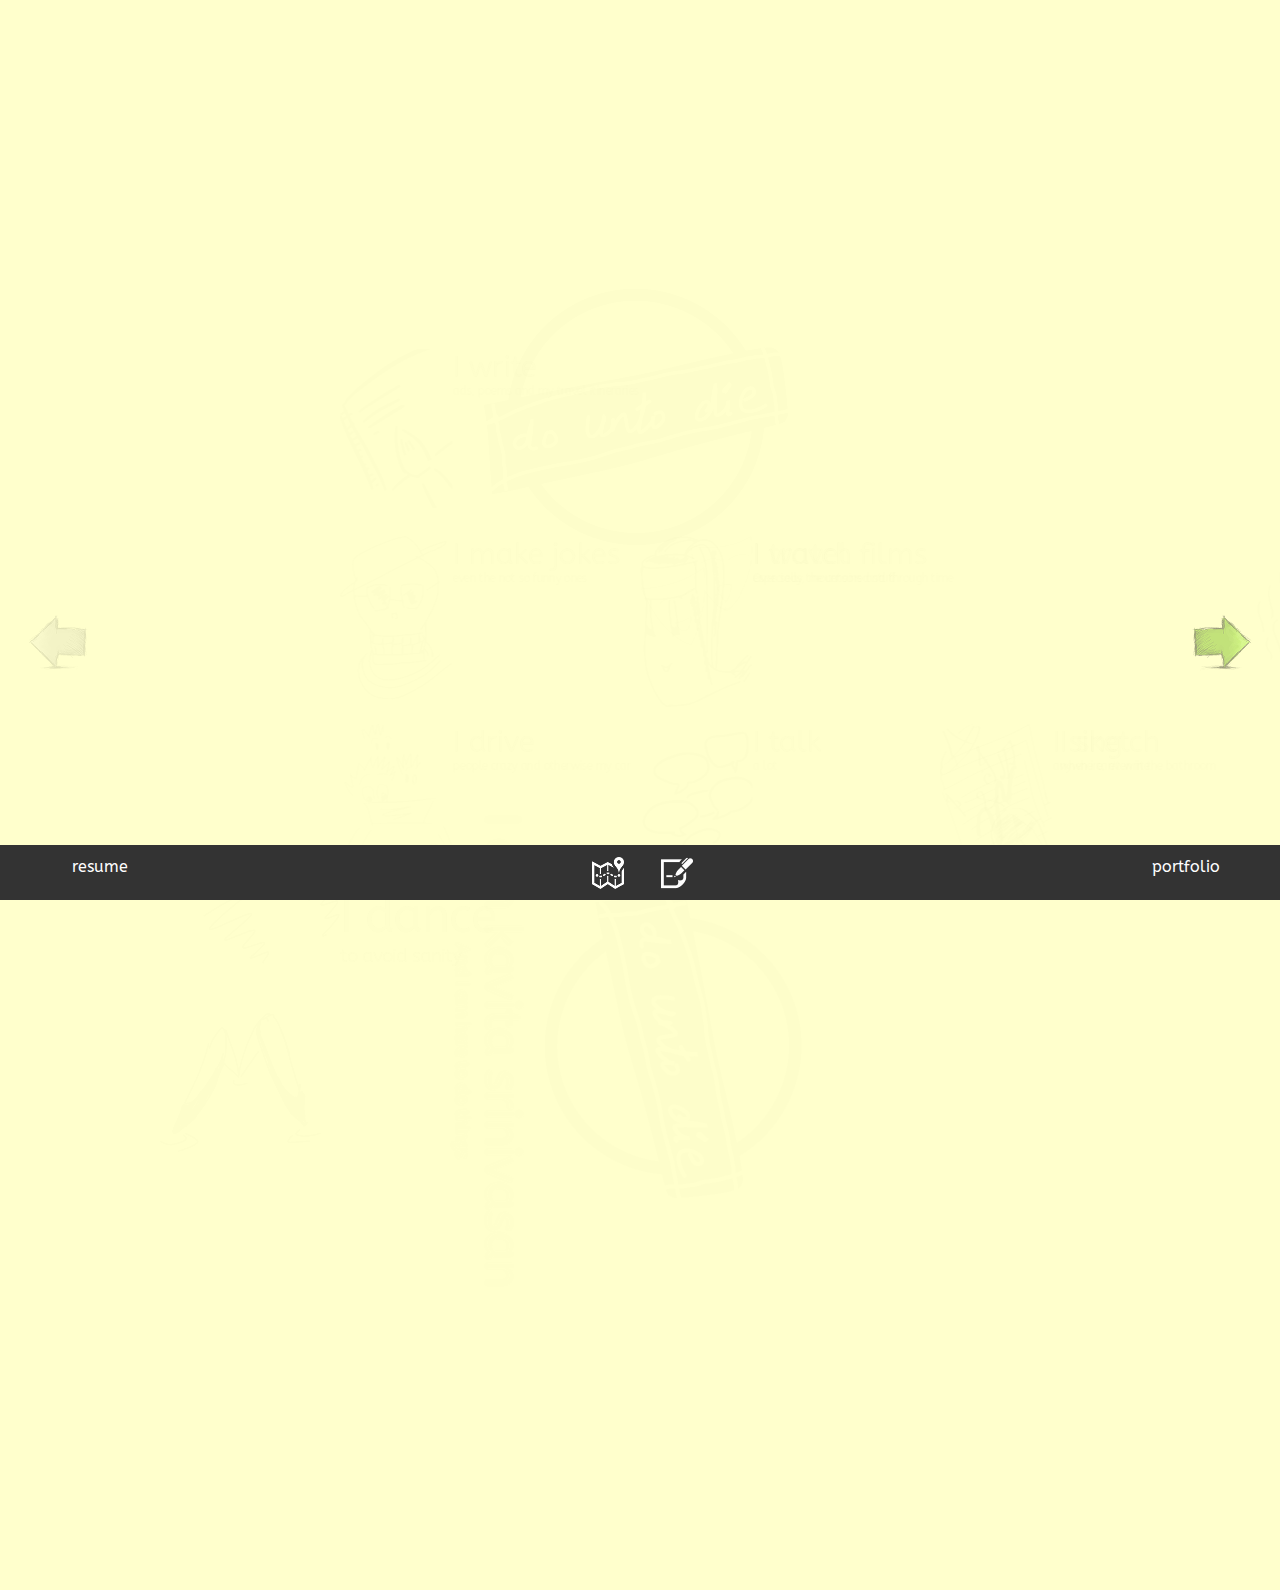
<file: index.html>
<!DOCTYPE html>
<html lang="en">
<head>
<meta charset="utf-8" />
<title>kavita srinivasan</title>

<meta name="description" content="Resume of kavita srinivasan">
<meta name="author" content="kavita srinivasan @pichigh" />
<meta name="viewport" content="width=device-width, maximum-scale=1.0, initial-scale=1.0, user-scalable=yes" />
<meta http-equiv="X-UA-Compatible" content="IE=edge,chrome=1" />

<link href="css/simple.css" rel="stylesheet" type="text/css" />
<link href='http://fonts.googleapis.com/css?family=ABeeZee' rel='stylesheet' type='text/css'>
<link href='css/basic-animations.css' rel='stylesheet' type='text/css'>
<link rel="prerender" href="http://pitchedhigh.com/portfolio/">
<link rel="prefetch" href="http://pitchedhigh.com/portfolio/">

<style>
body {
	font-family:'ABeeZee'; 
}
div.content {
	margin-top: 1em;
}
h1 {
	font-family:'ABeeZee'; 
	margin-bottom:0px; padding-bottom: 0px;
	line-height: 100%;
}


span.subheading { font-size: 12pt; font-family:'ABeeZee'; padding-left:4em; position: relative; top: -1.8em;}</style>
<script type="text/javascript">
 (function(i,s,o,g,r,a,m){i['GoogleAnalyticsObject']=r;i[r]=i[r]||function(){
 (i[r].q=i[r].q||[]).push(arguments)},i[r].l=1*new Date();a=s.createElement(o),
 m=s.getElementsByTagName(o)[0];a.async=1;a.src=g;m.parentNode.insertBefore(a,m)
 })(window,document,'script','//www.google-analytics.com/analytics.js','ga');

 ga('create', 'UA-45076610-1', 'pitchedhigh.com');
 ga('send', 'pageview');
</script>

<script type="text/javascript" src="http://ajax.googleapis.com/ajax/libs/jquery/1.7.1/jquery.min.js"></script>
<script type="text/javascript" src="js/jmpress.js"></script>
<script type="text/javascript" src="js/jmpress.allplugins.js"></script>
</head>
<body>

<div id="simple" class="normal-mode">

<div id="home" class="step init-css" data-prev="home">
	<div class="content" style="text-align:center">
		<img src="images/do-unto.png"/>
		<div>
		<!--Because I'm here to do things.-->
		</div>
	</div>
</div>

<div id="first" class="step" data-x="480" data-y="300" data-z="-600">
	<div class="content">
		<img src="images/i-travel.png" style="float: left;"/>
		<div>
		I travel
		<div style="font-size: 14pt">Over seas, mountains and through time</div>
		</div>
	</div>
</div>

<div class="step" data-x="0" data-y="0" data-z="-600">
	<div class="content">
		<img src="images/i-write.png" style="float: left;"/>
		<div>
		I write 
		<div style="font-size: 14pt">ads, poems and my travel itineraries</div>
		</div>
	</div>
</div>

<div class="step" data-x="960" data-y="600"  data-z="-600">
	<div class="content">
		<img src="images/i-sing.png" style="float: left;"/>
		<div>
		I sing 
		<div style="font-size: 14pt">anywhere, even in the bathroom</div>
		</div>
	</div>
</div>

<div class="step" data-x="1440" data-y="300" data-z="-600">
	<div class="content">
		<img src="images/i-cook.png" style="float: left;"/>
		<div>
		I cook 
		<div style="font-size: 14pt">to meditate and survive</div>
		</div>
	</div>
</div>

<div class="step" data-x="960" data-y="600" data-z="-600">
	<div class="content">
		<img src="images/i-sketch.png" style="float: left;"/>
		<div>
		I sketch
		<div style="font-size: 14pt">when i can't write</div>
		</div>
	</div>
</div>

<div class="step" data-x="480" data-y="600" data-z="-600">
	<div class="content">
		<img src="images/i-talk.png" style="float: left;"/>
		<div>
		I talk 
		<div style="font-size: 14pt">a lot</div>
		</div>
	</div>
</div>

<div class="step" data-x="480" data-y="300" data-z="-600">
	<div class="content">
		<img src="images/i-watch.png" style="float: left;"/>
		<div>
		I watch films
		<div style="font-size: 14pt">especially the censored stuff</div>
		</div>
	</div>
</div>

<div class="step" data-x="0" data-y="300" data-z="-600">
	<div class="content">
		<img src="images/i-joke.png" style="float: left;"/>
		<div>
		I make jokes
		<div style="font-size: 14pt">even the not so funny ones</div>
		</div>
	</div>
</div>

<div class="step" data-x="0" data-y="600" data-z="-600">
	<div class="content">
		<img src="images/i-drive.png" style="float: left;"/>
		<div>
		I drive
		<div style="font-size: 14pt">people crazy and otherwise my car</div>
		</div>
	</div>
</div>

<div class="step" data-x="0" data-y="600" data-z="0">
	<div class="content">
		<img src="images/i-dance.png" style="float: left;"/>
		<div>
		I dance
		<div style="font-size: 14pt">to avoid sanity</div>
		</div>
	</div>
</div>

<div class="step" data-x="0" data-y="600" data-z="0" data-rotate="90" id="last" data-next="last" data-prev="home">
	<div class="content" style="text-align: center">
		<img src="images/do-unto.png"/>		
		<div>
		I am 
		<span data-jmpress="fade after 1s step">kavita srinivasan</span>
		<div data-jmpress="fade after 2s step" style="font-size:14pt">And I am here to do things</div>
		</div>
	</div>
</div>

</div>

<span id="arrows">
	<img src="images/arrow-right.png" class="arrow-right" />
	<img src="images/arrow-right.png" class="arrow-left" />
</span>

<div class="hint">
	<div style="position: absolute; left: 0%; min-width: 10%; clear: left;"><a href="/resume/Resume.pdf">resume</a></div>
	<div style="text-align: right; clear: none; left: 48%; left: calc(50% - 32px - 12pt); position: absolute; vertical-align: middle">
	<a href="http://gktoursandtravels.wordpress.com/" style="padding-right: 24pt"><img src="images/travels.png"/></a>
	<a href="https://pitchedhigh.wordpress.com/"><img src="images/writings.png" /></a>
	</div>
	<div style="position: absolute; text-align: left; right: 0; clear: right; min-width: 10%"><a href="/portfolio">portfolio</a></div>
</div>

<script type="text/javascript">
$(function() {
var ua = navigator.userAgent.toLowerCase();
if(ua.search(/(android.*chrome)/) !== -1) {
	$(".step").css("min-width", 0).css("padding","0px");
	var w = Math.min($(window).width(), 320);
	$(".step").each(function(i) {
		$(this).attr("data-x",i*w);
		$(this).attr("data-y",0);
		$(this).attr("data-z",0);
	});
}

$('#simple').jmpress("route", ".basic");
$('#simple').jmpress("route", ".anilib");
$('#simple').jmpress("route", ["#last", "#home"]);
$('#simple').jmpress("route", ["#last", "#last"], true);
$('#simple').jmpress("route", ["#home", "#home"]);
$('#simple').jmpress("route", ["#home", "#first"], true);
$('#simple').jmpress();
$("a").attr("target", "_blank");

$(".arrow-right").click(function(e) {e.stopPropagation(); $("#simple").jmpress("next"); });
$(".arrow-left").click(function(e) {e.stopPropagation(); $("#simple").jmpress("prev"); });

});
</script>

</body>
</html>
</file>
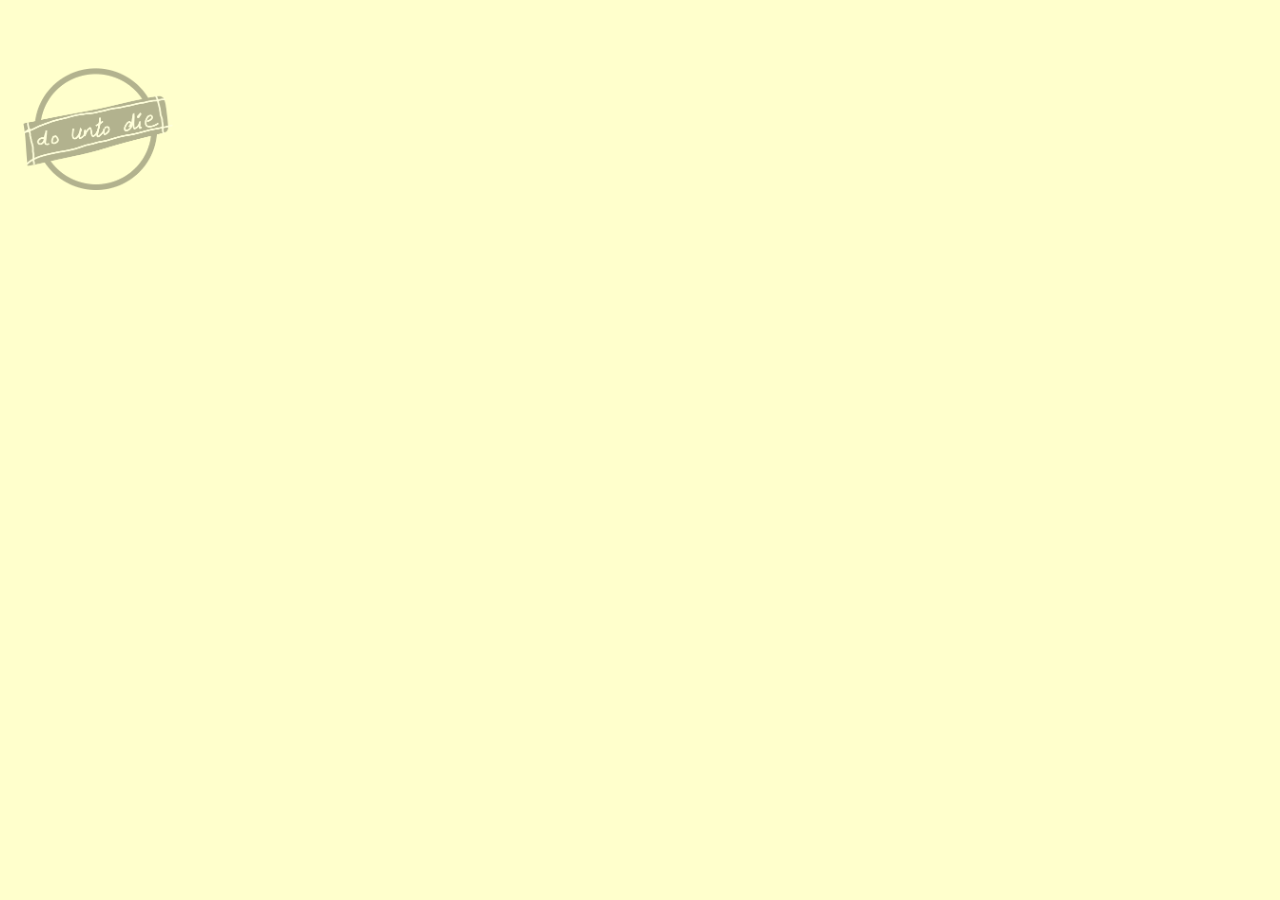
<file: portfolio/index.html>
<!DOCTYPE html PUBLIC "-//W3C//DTD XHTML 1.0 Transitional//EN" "http://www.w3.org/TR/xhtml1/DTD/xhtml1-transitional.dtd"> 
<head> 
<meta http-equiv="Content-Type" content="text/html; charset=utf-8">
<title>Kavita's Portfolio</title>
<script type="text/javascript" src="https://ajax.googleapis.com/ajax/libs/jquery/1.7.1/jquery.min.js"></script> 
<script type="text/javascript" src="../js/jquery-photowall.js"></script> 
<link rel="prefetch" href="http://pitchedhigh.com/portfolio/view/">
<style type="text/css"> 
/* <!-- include jquery-photowall.css --> */
div.pw-photo {

}
div.pw-line {
    float:left;
    overflow:hidden;
}
div.pw-crop {
    position: relative;
    overflow: hidden;
}
div.pw-photo a {
	text-decoration: none;
	outline: none;
	border: none;
}
div.pw-photo img {
	background:white;
	border:none;
	outline: none;
	zoom: 1;
}
.pw-photo-hover {
	box-shadow: 		1px 1px 5px #333;			
	-webkit-box-shadow:	1px 1px 5px #333;
	-moz-box-shadow:	1px 1px 5px #333;
}
img.pw-photo-zoomed {
	position: absolute;
	z-index: 100;
	background: white;
	box-shadow: 		1px 1px 5px #333;			
	-webkit-box-shadow:	1px 1px 5px #333;
	-moz-box-shadow:	1px 1px 5px #333;
}


#showbox {
    position:fixed;
    width:100%;
    height:100%;
    top:0px;
    left:0px;
    background:#000;
    z-index: 1001;
    overflow:hidden;
}
.unselect {
    -webkit-user-select: none;
    -khtml-user-select: none;
    -moz-user-select: none;
    -o-user-select: none;
    user-select: none;
}
#showbox-exit {
    width:16px;
    height:16px;
    background: url(../images/exit.gif);
    position:absolute;
    right:10px;
    top:10px;
    z-index: 1002;
    cursor:pointer;
}
#showbox-loader {
    position: absolute;
    top: 50%;
    left:50%;
    width: 16px;
    height: 16px;
    background: #000 url(../images/loader.gif);
    margin:-80px 0 0 -8px;
}
#showbox .showbox-image {
    position:relative;
}
#showbox .showbox-image img {
    cursor:pointer;
}
#showbox .showbox-menubar {
    text-align: center;
    width: 100%;
    font-family: Arial,Tahoma,Serif;
    color: #919191;
    height: 35px;
    position: relative;
}
#showbox .showbox-preview {
    border-top:1px solid #181818;
    background: #0A0A0A;
    position:fixed;
    height: 80px;
    width:100%;
    bottom:-75px;
    left:0px;
    padding: 5px 0 15px 0 ;
    overflow:hidden;
}
#showbox .showbox-pv-lock {
    width:13px;
    height:9px;
    background: url(../images/lock.gif);
    position:absolute;
    right:10px;
    top:10px;
    display:none;
}
#showbox .showbox-th-counter {
    text-align:center;
    color: #919191;
    font-family: Arial,Tahoma,Serif;
    font-size:12px;
    height: 15px;
    margin-bottom: 5px;
}
.showbox-th-container {
    position:relative;
    width: 90000px;
}
.showbox-th {
    position: relative;
    width:58px;
    height:58px;
    overflow:hidden;
    float:left;
    margin: 2px;
    cursor:pointer;
    border: 1px transparent solid;
}
#showbox .showbox-th img{
    position: relative;
}
#showbox .showbox-th-active {
    border: 1px #e5e5e5 solid;
    cursor:default !important;
}
/* clearfix ----------------------------------------------------------------- */
.clearfix:after {
	visibility: hidden;
	display: block;
	font-size: 0;
	content: " ";
	clear: both;
	height: 0;
	}
* html .clearfix             { zoom: 1; } /* IE6 */
*:first-child+html .clearfix { zoom: 1; } 
html,body {
	background:#ffffcc;
}

img {
	padding: 4px;
}
#gallery {

}

#gallery img {
	-webkit-transform: none;
	-moz-transform: none;
}

#gallery img.even {
	-webkit-transform: rotate(1deg);
	-moz-transform: rotate(1deg);
}

#gallery img.third  {
	-webkit-transform: rotate(-1deg);
	-moz-transform: rotate(-1deg);
}

#gallery img.fifth {
	-webkit-transform: rotate(2deg);
	-moz-transform: rotate(2deg);
}

* {
   padding:0;
   margin: 0;
   outline: none !important; 
}


a {
	text-decoration: none;
	color: #000;
}

a:hover > #logo {
	opacity: 1;
	-webkit-transform: rotate(12deg);
	-moz-transform: rotate(12deg);
}

#logo {
	position: fixed;
	top: 48pt;
	left: 14pt;
	opacity: 0.3;
}


</style>
<script type="text/javascript">
/* <!-- include thumbnails.js --> */
var thumbnails = [{"h": 240, "thumbnail": "Akamai website.png", "w": 300}, {"h": 180, "thumbnail": "Kremlin_Billboard.png", "w": 240}, {"h": 240, "thumbnail": "Brand_Campaign_Concept.png", "w": 170}, {"h": 240, "thumbnail": "FabricSpa.png", "w": 300}, {"h": 240, "thumbnail": "Incredible India (Global).png", "w": 320}, {"h": 240, "thumbnail": "akamai dm.png", "w": 170}, {"h": 240, "thumbnail": "Visit India 2009.png", "w": 320}, {"h": 240, "thumbnail": "Flipbook.png", "w": 320}, {"h": 240, "thumbnail": "That_Indian_Drink.png", "w": 404}, {"h": 240, "thumbnail": "Child Labor Released Campaign.png", "w": 320}, {"h": 240, "thumbnail": "Do_Moment.png", "w": 310}, {"h": 240, "thumbnail": "Child Labor Pitch.png", "w": 320}, {"h": 240, "thumbnail": "Viral_The Choice.png", "w": 320}, {"h": 240, "thumbnail": "farm.png", "w": 246}, {"h": 240, "thumbnail": "Viral_The_Cemetery.png", "w": 320}, {"h": 240, "thumbnail": "OSS_DM.png", "w": 180}, {"h": 240, "thumbnail": "back to school.png", "w": 180}, {"h": 240, "thumbnail": "DLF.png", "w": 320}, {"h": 240, "thumbnail": "Girl-Child.png", "w": 320}, {"h": 240, "thumbnail": "Trappist monk sells a phone.png", "w": 320}, {"h": 240, "thumbnail": "Animal.png", "w": 320}, {"h": 240, "thumbnail": "Titan_Palace_Collection.png", "w": 180}, {"h": 240, "thumbnail": "Best Buy Brandstore Hero Banner_Zoom.png", "w": 353}, {"h": 240, "thumbnail": "Web_Banner_520.png", "w": 288}, {"h": 240, "thumbnail": "kUrb Magazine.png", "w": 320}, {"h": 240, "thumbnail": "Colt_Brand_Tutorial.png", "w": 320}, {"h": 240, "thumbnail": "Common Traffic Games.png", "w": 320}, {"h": 240, "thumbnail": "Puma_after_hour.png", "w": 419}, {"h": 240, "thumbnail": "Web_Banner_T420.png", "w": 288}, {"h": 240, "thumbnail": "April Fools Day.png", "w": 530}, {"h": 240, "thumbnail": "Notepad_Standee designs.png", "w": 180}, {"h": 240, "thumbnail": "No-ka-Baap.png", "w": 310}, {"h": 240, "thumbnail": "Elevenution.png", "w": 185}, {"h": 240, "thumbnail": "Internal_presentation.png", "w": 319}];
$(document).ready(function(){
    PhotoWall.init({
        el:                 '#gallery'               // Gallery element
        ,zoom:              true                     // Use zoom
        ,zoomAction:        'mouseenter'             // Zoom on action
        ,zoomTimeout:       500                      // Timeout before zoom
        ,zoomDuration:      100                      // Zoom duration time
        ,zoomImageBorder:   5                         // Zoomed image border size 
        ,showBox:           true                     // Enavle fullscreen mode
        ,showBoxSocial:     true                     // Show social buttons
        ,padding:           5                        // padding between images in gallery
        ,lineMaxHeight:     240                      // Max set height of pictures line
        ,lineMaxHeightDynamic: true                  // Dynamic lineMaxHeight. If set to True,
                                                     // then line height will be changing on 
                                                     // resize, coressponding to 
                                                     // baseScreenHeight param
        ,baseScreenHeight:  960                      // Base screen size from wich calculating dynamic lineMaxHeight  
    });

	(function(data) {
		    var photos = {}
	        for(var i in data) {
		        var e     = data[i];
				var id    = i;
		        var t1h   = e.h;
		        var t1w   = e.w;
				var	cdn   = "";
				if(location.host.indexOf("pitchedhigh") !== -1) {
					cdn   = "http://cdn" + (i % 4) +".pitchedhigh.com/portfolio/";
				}
		        var t1src = cdn+escape(e.thumbnail);
		        
		        var t2w   = Math.round(t1w * 1.5);
		        var t2h   = Math.round(t1h * 1.5);

		        var t2src = t1src;
	            
	            var bsrc  = "view/?file="+escape("../"+e.thumbnail.replace(".png", ".pdf"));
	            var bw    = 0;			
	            var bh    = 0;
		        photos[id] = {id:id,img:bsrc,width:bw,height:bh,th:{src:t1src,width:t1w,height:t1h,zoom_src:t2src,zoom_factor:1.5}};
	        }	
		    PhotoWall.load(photos);
	 })(thumbnails);
	$("a").attr("target", "_blank");
	$("img.pw-zoom").each(function(i) {
		if(i > 0) {
			if(i%2 == 0) { $(this).addClass("even");}
			if(i%3 == 0) { $(this).addClass("third"); }
			if(i%5 == 0) { $(this).addClass("fifth"); }
		}
	});
});
</script> 
</head> 
<body> 
<div id="gallery" style="position: absolute; left:10%; right: 10%; top: 8%;"> 
	<div class="body"> 
	</div> 
</div> 
<a href="/"><img id="logo" src="/images/do-unto.png" width="150px" alt="Kavita Srinivasan"/></a>
</body> 
</html>
</file>
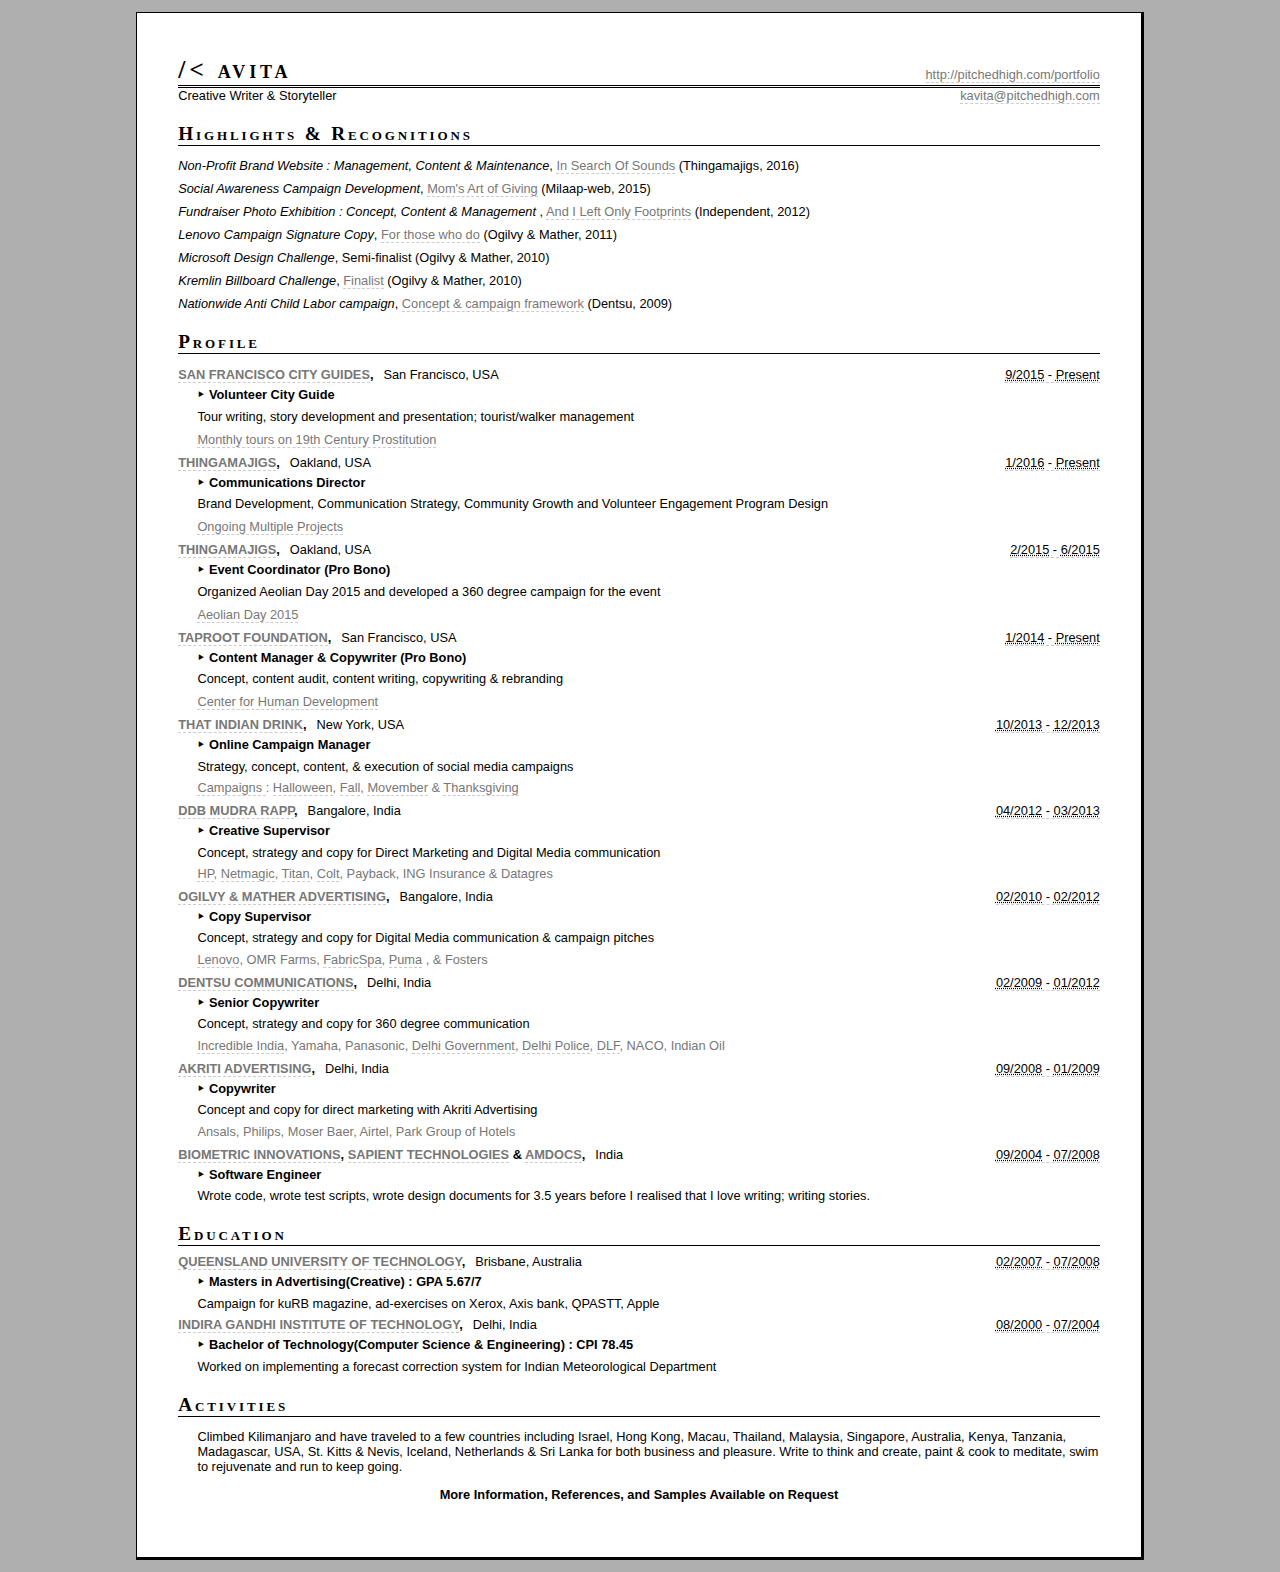
<file: resume/index.html>
<!DOCTYPE html PUBLIC "-//W3C//DTD XHTML 1.0 Strict//EN" "http://www.w3.org/TR/xhtml1/DTD/xhtml1-strict.dtd">
<html lang="en" xml:lang="en" xmlns="http://www.w3.org/1999/xhtml">
<head profile="http://gmpg.org/xfn/11"><meta http-equiv="Content-Type" content="text/html; charset=utf-8"><!--
  hand-coded in vim with love 
-->
	<link href="default.css" media="screen,print" rel="stylesheet" type="text/css" />
	<link href="print.css" media="print" rel="stylesheet" type="text/css" />
	<title>Kavita Srinivasan - Resume</title>
</head>
<body class="hresume">
<div class="vcard contact"><a class="portfolio" href="http://pitchedhigh.com/portfolio/" style="float: right; padding-top:1em;">http://pitchedhigh.com/portfolio</a>
<h1 class="fn n" id="name"><a class="url" href="http://pitchedhigh.com/" rel="me">/&lt; avita</a></h1>
<a class="url" href="http://pitchedhigh.com/" rel="me"> </a>

<div class="given-name printable"><a class="url" href="http://pitchedhigh.com/" rel="me">Kavita</a></div>
<a class="url" href="http://pitchedhigh.com/" rel="me"> </a>

<div class="family-name printable"><a class="url" href="http://pitchedhigh.com/" rel="me">Srinivasan</a></div>
<a class="url" href="http://pitchedhigh.com/" rel="me"> </a> <span class="note"> Creative Writer &amp; Storyteller </span> <a class="email" href="mailto:kavita@pitchedhigh.com" style="float: right">kavita@pitchedhigh.com</a></div>

<h2>Highlights &amp; Recognitions</h2>

<ul class="vcalendar history">
	<li class="publication vevent vcard"><cite>Non-Profit Brand Website : Management, Content &amp; Maintenance</cite>, <a href="https://thingamajigs.org">In Search Of Sounds</a> (Thingamajigs, 2016)</li>
	<li class="publication vevent vcard"><cite>Social Awareness Campaign Development</cite>, <a href="https://milaap.org/campaigns/momsartofgiving">Mom&#39;s Art of Giving</a> (Milaap-web, 2015)</li>
	<li class="publication vevent vcard"><cite>Fundraiser Photo Exhibition : Concept, Content &amp; Management </cite>, <a href="https://murukuvada.in/events/2012">And I Left Only Footprints</a> (Independent, 2012)</li>
	<li class="publication vevent vcard"><cite>Lenovo Campaign Signature Copy</cite>, <a href="/portfolio/view/?file=../Do_Moment.pdf">For those who do</a> (Ogilvy &amp; Mather, 2011)</li>
	<li class="publication vevent vcard"><cite>Microsoft Design Challenge</cite>, Semi-finalist (Ogilvy &amp; Mather, 2010)</li>
	<li class="publication vevent vcard"><cite>Kremlin Billboard Challenge</cite>, <a href="/portfolio/view/?file=../Kremlin_Billboard.pdf">Finalist</a> (Ogilvy &amp; Mather, 2010)</li>
	<li class="publication vevent vcard"><cite>Nationwide Anti Child Labor campaign</cite>, <a href="/portfolio/view/?file=../Child%20Labor%20Released%20Campaign.pdf">Concept &amp; campaign framework</a> (Dentsu, 2009)</li>
</ul>

<h2>Profile</h2>

<p></p>

<ul class="history vcalendar">
	<li class="experience vevent vcard">
	<h3 class="org summary"><a href="http://www.sfcityguides.org/" rel="employer current">San Francisco City Guides</a></h3>

	<div class="location">San Francisco, USA</div>

	<div class="period"><abbr class="dtstart" title="2013-10">9/2015</abbr>&nbsp;- <abbr class="dtend" title="2013-12">Present</abbr></div>

	<h4 class="title">Volunteer City Guide</h4>

	<p class="description">Tour writing, story development and presentation; tourist/walker management</p>
	</li>
	<li class="experience vevent vcard">
	<p class="description"><a href="http://www.sfcityguides.org/desc.html?tour=6">Monthly tours on 19th Century Prostitution </a></p>
	</li>
	<li class="experience vevent vcard">
	<h3 class="org summary"><a href="http://www.thingamajigs.org/" rel="employer current">THINGAMAJIGS</a></h3>

	<div class="location">Oakland, USA</div>

	<div class="period"><abbr class="dtstart" title="2013-10">1/2016</abbr> - <abbr class="dtend" title="2013-12">Present</abbr></div>

	<h4 class="title">Communications Director</h4>

	<p class="description">Brand Development, Communication Strategy, Community Growth and Volunteer Engagement Program Design</p>
	</li>
	<li class="experience vevent vcard">
	<p class="description"><a href="http://thingamajigs.org/people.html#organizers">Ongoing Multiple Projects </a></p>
	</li>
	<li class="experience vevent vcard">
	<h3 class="org summary"><a href="http://www.thingamajigs.org/" rel="employer current">THINGAMAJIGS</a></h3>

	<div class="location">Oakland, USA</div>

	<div class="period"><abbr class="dtstart" title="2013-10">2/2015</abbr> - <abbr class="dtend" title="2013-12">6/2015</abbr></div>

	<h4 class="title">Event Coordinator (Pro Bono)</h4>

	<p class="description">Organized Aeolian Day 2015 and developed a 360 degree campaign for the event</p>
	</li>
	<li class="experience vevent vcard">
	<p class="description"><a href="http://www.facebook.com/events/452253248270746/">Aeolian Day 2015</a></p>
	</li>
	<li class="experience vevent vcard">
	<h3 class="org summary"><a href="http://www.taprootfoundation.org/" rel="employer current">TAPROOT FOUNDATION</a></h3>

	<div class="location">San Francisco, USA</div>

	<div class="period"><abbr class="dtstart" title="2013-10">1/2014</abbr> - <abbr class="dtend" title="2013-12">Present</abbr></div>

	<h4 class="title">Content Manager &amp; Copywriter (Pro Bono)</h4>

	<p class="description">Concept, content audit, content writing, copywriting &amp; rebranding</p>
	</li>
	<li class="experience vevent vcard">
	<p class="description"><a href="http://www.chd-prevention.org/">Center for Human Development</a></p>
	</li>
	<li class="experience vevent vcard">
	<h3 class="org summary"><a href="http://thatindiandrink.com/" rel="employer current">THAT INDIAN DRINK</a></h3>

	<div class="location">New York, USA</div>

	<div class="period"><abbr class="dtstart" title="2013-10">10/2013</abbr> - <abbr class="dtend" title="2013-12">12/2013</abbr></div>

	<h4 class="title">Online Campaign Manager</h4>

	<p class="description">Strategy, concept, content, &amp; execution of social media campaigns</p>

	<p class="clients"><a href="/portfolio/view/?file=../That_Indian_Drink.pdf">Campaigns </a> : <a href="/portfolio/view/?file=../That_Indian_Drink.pdf#4">Halloween</a>, <!-- this is thanks to a chrome bug --> <a src="/portfolio/view/?file=../That_Indian_Drink.pdf#14">Fall</a>, <a href="/portfolio/view/?file=../That_Indian_Drink.pdf#15">Movember</a> &amp; <a href="/portfolio/view/?file=../That_Indian_Drink.pdf#22">Thanksgiving</a></p>
	</li>
	<li class="experience vevent vcard">
	<h3 class="org summary"><a href="http://mudra.com/" rel="employer">DDB Mudra RAPP</a></h3>

	<div class="location">Bangalore, India</div>

	<div class="period"><abbr class="dtstart" title="2012-04">04/2012</abbr> - <abbr class="dtend" title="2013-03">03/2013</abbr></div>

	<h4 class="title">Creative Supervisor</h4>

	<p class="description">Concept, strategy and copy for Direct Marketing and Digital Media communication</p>

	<p class="clients"><a href="/portfolio/view/?file=../Flipbook.pdf">HP</a>, <a href="/portfolio/view/?file=../Akamai%20website.pdf">Netmagic</a>, <a href="/portfolio/view/?file=../Titan_Palace_Collection.pdf">Titan</a>, <a href="/portfolio/view/?file=../Colt_Brand_Tutorial.pdf">Colt</a>, Payback, ING Insurance &amp; Datagres</p>
	</li>
	<li class="experience vevent vcard">
	<h3 class="org summary"><a href="http://ogilvy.com/" rel="employer former">Ogilvy &amp; Mather Advertising</a></h3>

	<div class="location">Bangalore, India</div>

	<div class="period"><abbr class="dtstart" title="2010-02">02/2010</abbr> - <abbr class="dtend" title="2012-02">02/2012</abbr></div>

	<h4 class="title">Copy Supervisor</h4>

	<p class="description">Concept, strategy and copy for Digital Media communication &amp; campaign pitches</p>

	<p class="clients"><a href="/portfolio/view/?file=../Do_Moment.pdf">Lenovo</a>, OMR Farms, <a href="/portfolio/view/?file=../FabricSpa.pdf">FabricSpa</a>, <a href="/portfolio/view/?file=../Puma_after_hour.pdf">Puma</a> , &amp; Fosters</p>
	</li>
	<li class="experience vevent vcard">
	<h3 class="org summary"><a href="http://dentsu.in/" rel="employer former">Dentsu Communications</a></h3>

	<div class="location">Delhi, India</div>

	<div class="period"><abbr class="dtstart" title="2009-02">02/2009</abbr> - <abbr class="dtend" title="2010-01">01/2012</abbr></div>

	<h4 class="title">Senior Copywriter</h4>

	<p class="description">Concept, strategy and copy for 360 degree communication</p>

	<p class="clients"><a href="/portfolio/view/?file=../Incredible%20India%20%28Global%29.pdf">Incredible India</a>, Yamaha, Panasonic, <a href="/portfolio/view/?file=../Common%20Traffic%20Games.pdf">Delhi Government</a>, <a href="/portfolio/view/?file=../Girl-Child.pdf">Delhi Police</a>, <a href="/portfolio/view/?file=../DLF.pdf">DLF</a>, NACO, Indian Oil</p>
	</li>
	<li class="experience vevent vcard">
	<h3 class="org summary"><a rel="employer former">Akriti Advertising</a></h3>

	<div class="location">Delhi, India</div>

	<div class="period"><abbr class="dtstart" title="2008-09">09/2008</abbr> - <abbr class="dtend" title="2009-01">01/2009</abbr></div>

	<h4 class="title">Copywriter</h4>

	<p class="description">Concept and copy for direct marketing with Akriti Advertising</p>

	<p class="clients">Ansals, Philips, Moser Baer, Airtel, Park Group of Hotels</p>
	</li>
	<li class="experience vevent vcard">
	<h3 class="org summary"><a rel="employer former">Biometric Innovations</a>, <a rel="employer former">Sapient Technologies</a> &amp; <a rel="employer former">Amdocs</a></h3>

	<div class="location">India</div>

	<div class="period"><abbr class="dtstart" title="2004-09">09/2004</abbr> - <abbr class="dtend" title="2008-07">07/2008</abbr></div>

	<h4 class="title">Software Engineer</h4>

	<p class="description">Wrote code, wrote test scripts, wrote design documents for 3.5 years before I realised that I love writing; writing stories.</p>

	<h2>Education</h2>
	</li>
	<li class="education vevent vcard">
	<h3 class="org summary"><a href="http://www.qut.edu.au/study/courses/master-of-advertising-creative-advertising" rel="url fn org">Queensland University of Technology</a></h3>

	<div class="location">Brisbane, Australia</div>

	<div class="period"><abbr class="dtstart" title="2007-02">02/2007</abbr> - <abbr class="dtend" title="2008-07">07/2008</abbr></div>

	<h4 class="title">Masters in Advertising(Creative) : GPA 5.67/7</h4>

	<p class="description">Campaign for kuRB magazine, ad-exercises on Xerox, Axis bank, QPASTT, Apple</p>

	<h3 class="org summary"><a href="http://igit.ac.in/index.php?option=com_content&amp;view=article&amp;id=3&amp;Itemid=16" rel="url fn org">Indira Gandhi Institute of Technology</a></h3>

	<div class="location">Delhi, India</div>

	<div class="period"><abbr class="dtstart" title="2000-08">08/2000</abbr> - <abbr class="dtend" title="2004-07">07/2004</abbr></div>

	<h4 class="title">Bachelor of Technology(Computer Science &amp; Engineering) : CPI 78.45</h4>

	<p class="description">Worked on implementing a forecast correction system for Indian Meteorological Department</p>
	</li>
</ul>

<h2>Activities</h2>

<p class="activities description">Climbed Kilimanjaro and have traveled to a few countries including Israel, Hong Kong, Macau, Thailand, Malaysia, Singapore, Australia, Kenya, Tanzania, Madagascar, USA, St. Kitts &amp; Nevis, Iceland, Netherlands &amp; Sri Lanka for both business and pleasure. Write to think and create, paint &amp; cook to meditate, swim to rejuvenate and run to keep going.</p>

<p class="misc displayable">More Information, References, and Samples Available on Request</p>
<!-- footer load --><script src="//ajax.googleapis.com/ajax/libs/jquery/1.8.3/jquery.min.js"></script><script> 
$(document).ready(function() {
	$("h4.title").click(function() {
		$(this).parent().children("p").toggle(200);
	});
	$("a").attr("target", "_blank");
});
</script></body>
</html>
</file>
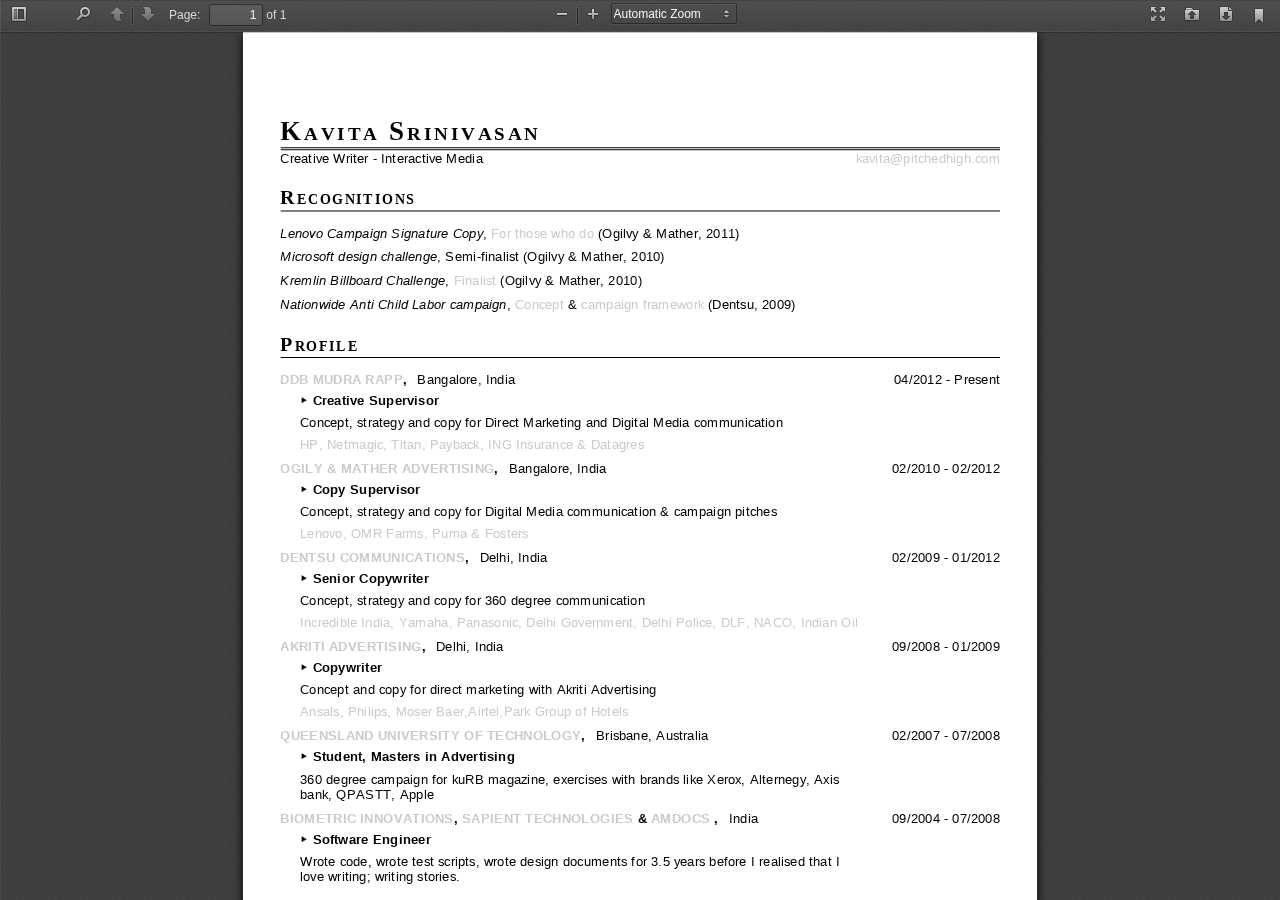
<file: portfolio/view/index.html>
<!DOCTYPE html>
<!--
Copyright 2012 Mozilla Foundation

Licensed under the Apache License, Version 2.0 (the "License");
you may not use this file except in compliance with the License.
You may obtain a copy of the License at

    http://www.apache.org/licenses/LICENSE-2.0

Unless required by applicable law or agreed to in writing, software
distributed under the License is distributed on an "AS IS" BASIS,
WITHOUT WARRANTIES OR CONDITIONS OF ANY KIND, either express or implied.
See the License for the specific language governing permissions and
limitations under the License.
-->
<html dir="ltr">
  <head>
    <meta charset="utf-8">
    <meta name="viewport" content="width=device-width, initial-scale=1, maximum-scale=1">
    <title>PDF.js viewer</title>


    <link rel="stylesheet" href="viewer.css"/>

    <script type="text/javascript" src="compatibility.js"></script>



<!-- This snippet is used in production, see Makefile -->
<link rel="resource" type="application/l10n" href="locale/locale.properties"/>
<script type="text/javascript" src="l10n.js"></script>
<script type="text/javascript" src="pdf.js"></script>


    <script type="text/javascript" src="debugger.js"></script>
    <script type="text/javascript" src="viewer.js"></script>
  </head>

  <body>
    <div id="outerContainer">

      <div id="sidebarContainer">
        <div id="toolbarSidebar">
          <div class="splitToolbarButton toggled">
            <button id="viewThumbnail" class="toolbarButton group toggled" title="Show Thumbnails" tabindex="1" data-l10n-id="thumbs">
               <span data-l10n-id="thumbs_label">Thumbnails</span>
            </button>
            <button id="viewOutline" class="toolbarButton group" title="Show Document Outline" tabindex="2" data-l10n-id="outline">
               <span data-l10n-id="outline_label">Document Outline</span>
            </button>
          </div>
        </div>
        <div id="sidebarContent">
          <div id="thumbnailView">
          </div>
          <div id="outlineView" class="hidden">
          </div>
        </div>
      </div>  <!-- sidebarContainer -->

      <div id="mainContainer">
        <div class="findbar hidden doorHanger" id="findbar">
          <label for="findInput" class="toolbarLabel" data-l10n-id="find_label">Find:</label>
          <input id="findInput" class="toolbarField" tabindex="20">
          <div class="splitToolbarButton">
            <button class="toolbarButton findPrevious" title="" id="findPrevious" tabindex="21" data-l10n-id="find_previous">
              <span data-l10n-id="find_previous_label">Previous</span>
            </button>
            <div class="splitToolbarButtonSeparator"></div>
            <button class="toolbarButton findNext" title="" id="findNext" tabindex="22" data-l10n-id="find_next">
              <span data-l10n-id="find_next_label">Next</span>
            </button>
          </div>
          <input type="checkbox" id="findHighlightAll" class="toolbarField">
          <label for="findHighlightAll" class="toolbarLabel" tabindex="23" data-l10n-id="find_highlight">Highlight all</label>
          <input type="checkbox" id="findMatchCase" class="toolbarField">
          <label for="findMatchCase" class="toolbarLabel" tabindex="24" data-l10n-id="find_match_case_label">Match case</label>
          <span id="findMsg" class="toolbarLabel"></span>
        </div>
        <div class="toolbar">
          <div id="toolbarContainer">
            <div id="toolbarViewer">
              <div id="toolbarViewerLeft">
                <button id="sidebarToggle" class="toolbarButton" title="Toggle Sidebar" tabindex="3" data-l10n-id="toggle_slider">
                  <span data-l10n-id="toggle_slider_label">Toggle Sidebar</span>
                </button>
                <div class="toolbarButtonSpacer"></div>
                <button id="viewFind" class="toolbarButton group" title="Find in Document" tabindex="4" data-l10n-id="findbar">
                   <span data-l10n-id="findbar_label">Find</span>
                </button>
                <div class="splitToolbarButton">
                  <button class="toolbarButton pageUp" title="Previous Page" id="previous" tabindex="5" data-l10n-id="previous">
                    <span data-l10n-id="previous_label">Previous</span>
                  </button>
                  <div class="splitToolbarButtonSeparator"></div>
                  <button class="toolbarButton pageDown" title="Next Page" id="next" tabindex="6" data-l10n-id="next">
                    <span data-l10n-id="next_label">Next</span>
                  </button>
                </div>
                <label id="pageNumberLabel" class="toolbarLabel" for="pageNumber" data-l10n-id="page_label">Page: </label>
                <input type="number" id="pageNumber" class="toolbarField pageNumber" value="1" size="4" min="1" tabindex="7">
                </input>
                <span id="numPages" class="toolbarLabel"></span>
              </div>
              <div id="toolbarViewerRight">
                <input id="fileInput" class="fileInput" type="file" oncontextmenu="return false;" style="visibility: hidden; position: fixed; right: 0; top: 0" />


                <button id="fullscreen" class="toolbarButton fullscreen" title="Switch to Presentation Mode" tabindex="11" data-l10n-id="presentation_mode">
                  <span data-l10n-id="presentation_mode_label">Presentation Mode</span>
                </button>

                <button id="openFile" class="toolbarButton openFile" title="Open File" tabindex="12" data-l10n-id="open_file">
                   <span data-l10n-id="open_file_label">Open</span>
                </button>

                <button id="print" class="toolbarButton print" title="Print" tabindex="13" data-l10n-id="print">
                  <span data-l10n-id="print_label">Print</span>
                </button>

                <button id="download" class="toolbarButton download" title="Download" tabindex="14" data-l10n-id="download">
                  <span data-l10n-id="download_label">Download</span>
                </button>
                <!-- <div class="toolbarButtonSpacer"></div> -->
                <a href="#" id="viewBookmark" class="toolbarButton bookmark" title="Current view (copy or open in new window)" tabindex="15" data-l10n-id="bookmark"><span data-l10n-id="bookmark_label">Current View</span></a>
              </div>
              <div class="outerCenter">
                <div class="innerCenter" id="toolbarViewerMiddle">
                  <div class="splitToolbarButton">
                    <button class="toolbarButton zoomOut" title="Zoom Out" tabindex="8" data-l10n-id="zoom_out">
                      <span data-l10n-id="zoom_out_label">Zoom Out</span>
                    </button>
                    <div class="splitToolbarButtonSeparator"></div>
                    <button class="toolbarButton zoomIn" title="Zoom In" tabindex="9" data-l10n-id="zoom_in">
                      <span data-l10n-id="zoom_in_label">Zoom In</span>
                     </button>
                  </div>
                  <span id="scaleSelectContainer" class="dropdownToolbarButton">
                     <select id="scaleSelect" title="Zoom" oncontextmenu="return false;" tabindex="10" data-l10n-id="zoom">
                      <option id="pageAutoOption" value="auto" selected="selected" data-l10n-id="page_scale_auto">Automatic Zoom</option>
                      <option id="pageActualOption" value="page-actual" data-l10n-id="page_scale_actual">Actual Size</option>
                      <option id="pageFitOption" value="page-fit" data-l10n-id="page_scale_fit">Fit Page</option>
                      <option id="pageWidthOption" value="page-width" data-l10n-id="page_scale_width">Full Width</option>
                      <option id="customScaleOption" value="custom"></option>
                      <option value="0.5">50%</option>
                      <option value="0.75">75%</option>
                      <option value="1">100%</option>
                      <option value="1.25">125%</option>
                      <option value="1.5">150%</option>
                      <option value="2">200%</option>
                    </select>
                  </span>
                </div>
              </div>
            </div>
          </div>
        </div>

        <menu type="context" id="viewerContextMenu">
          <menuitem label="First Page" id="first_page"
                    data-l10n-id="first_page" ></menuitem>
          <menuitem label="Last Page" id="last_page"
                    data-l10n-id="last_page" ></menuitem>
          <menuitem label="Rotate Counter-Clockwise" id="page_rotate_ccw"
                    data-l10n-id="page_rotate_ccw" ></menuitem>
          <menuitem label="Rotate Clockwise" id="page_rotate_cw"
                    data-l10n-id="page_rotate_cw" ></menuitem>
        </menu>

        <div id="viewerContainer">
          <div id="viewer" contextmenu="viewerContextMenu"></div>
        </div>

        <div id="loadingBox">
          <div id="loading"></div>
          <div id="loadingBar"><div class="progress"></div></div>
        </div>

        <div id="errorWrapper" hidden='true'>
          <div id="errorMessageLeft">
            <span id="errorMessage"></span>
            <button id="errorShowMore" onclick="" oncontextmenu="return false;" data-l10n-id="error_more_info">
              More Information
            </button>
            <button id="errorShowLess" onclick="" oncontextmenu="return false;" data-l10n-id="error_less_info" hidden='true'>
              Less Information
            </button>
          </div>
          <div id="errorMessageRight">
            <button id="errorClose" oncontextmenu="return false;" data-l10n-id="error_close">
              Close
            </button>
          </div>
          <div class="clearBoth"></div>
          <textarea id="errorMoreInfo" hidden='true' readonly="readonly"></textarea>
        </div>
      </div> <!-- mainContainer -->

    </div> <!-- outerContainer -->
    <div id="printContainer"></div>
  </body>
</html>
</file>
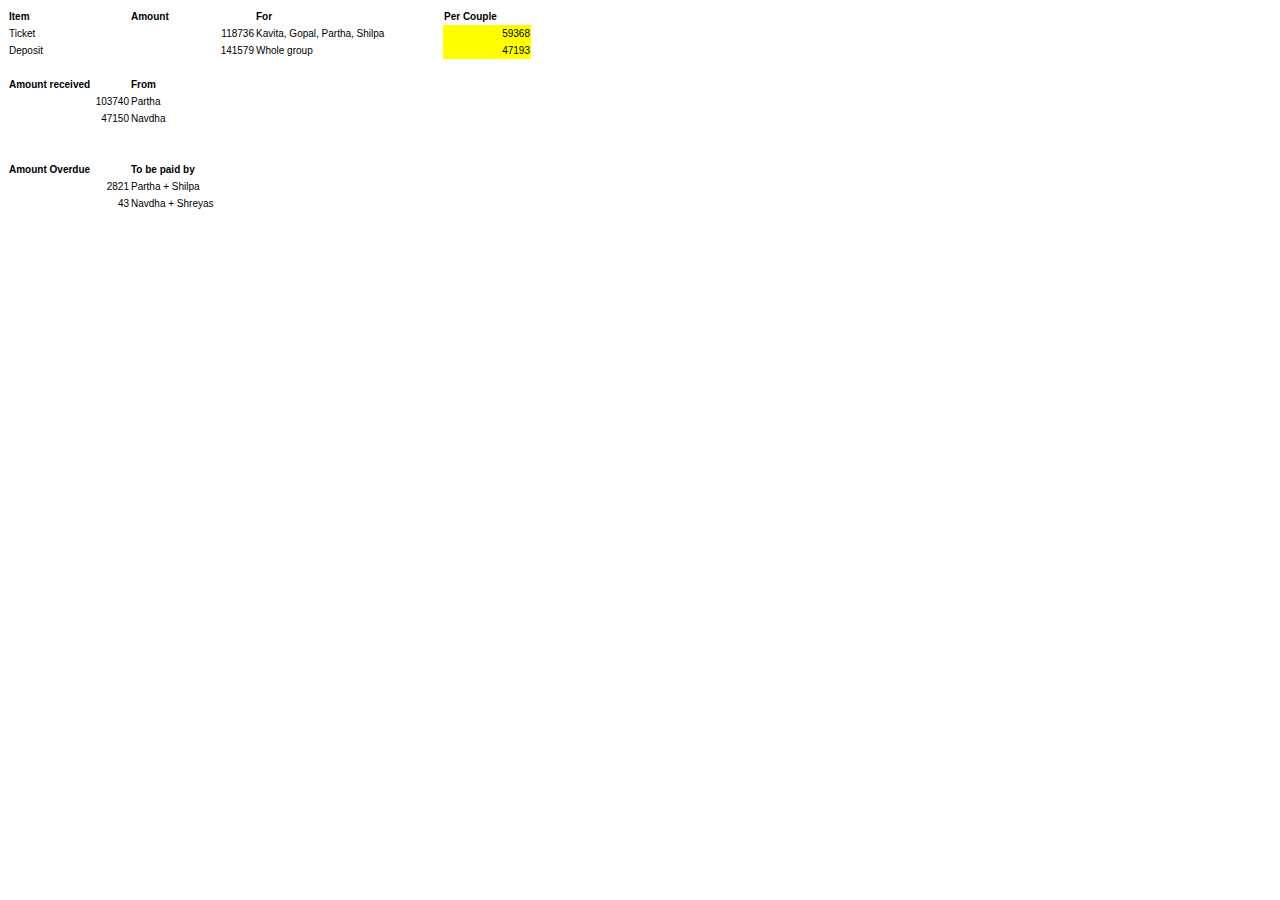
<file: Kili_EXPENSE.html>
<!DOCTYPE HTML PUBLIC "-//W3C//DTD HTML 3.2//EN">

<HTML>
<HEAD>
	
	<META HTTP-EQUIV="CONTENT-TYPE" CONTENT="text/html; charset=utf-8">
	<TITLE></TITLE>
	<META NAME="GENERATOR" CONTENT="OpenOffice.org 3.2  (Linux)">
	<META NAME="AUTHOR" CONTENT="Gopal V">
	<META NAME="CREATED" CONTENT="20120221;13021700">
	<META NAME="CHANGEDBY" CONTENT="Gopal V">
	<META NAME="CHANGED" CONTENT="20120221;13135900">
	
	<STYLE>
		<!-- 
		BODY,DIV,TABLE,THEAD,TBODY,TFOOT,TR,TH,TD,P { font-family:"Liberation Sans"; font-size:x-small }
		 -->
	</STYLE>
	
</HEAD>

<BODY TEXT="#000000">
<TABLE FRAME=VOID CELLSPACING=0 COLS=4 RULES=NONE BORDER=0>
	<COLGROUP><COL WIDTH=120><COL WIDTH=123><COL WIDTH=186><COL WIDTH=86></COLGROUP>
	<TBODY>
		<TR>
			<TD WIDTH=120 HEIGHT=17 ALIGN=LEFT><B>Item</B></TD>
			<TD WIDTH=123 ALIGN=LEFT><B>Amount</B></TD>
			<TD WIDTH=186 ALIGN=LEFT><B>For</B></TD>
			<TD WIDTH=86 ALIGN=LEFT><B>Per Couple</B></TD>
		</TR>
		<TR>
			<TD HEIGHT=17 ALIGN=LEFT>Ticket</TD>
			<TD ALIGN=RIGHT SDVAL="118736" SDNUM="16393;">118736</TD>
			<TD ALIGN=LEFT>Kavita, Gopal, Partha, Shilpa</TD>
			<TD ALIGN=RIGHT BGCOLOR="#FFFF00" SDVAL="59368" SDNUM="16393;"><FONT COLOR="#000000">59368</FONT></TD>
		</TR>
		<TR>
			<TD HEIGHT=17 ALIGN=LEFT>Deposit</TD>
			<TD ALIGN=RIGHT SDVAL="141579" SDNUM="16393;">141579</TD>
			<TD ALIGN=LEFT>Whole group</TD>
			<TD ALIGN=RIGHT BGCOLOR="#FFFF00" SDVAL="47193" SDNUM="16393;"><FONT COLOR="#000000">47193</FONT></TD>
		</TR>
		<TR>
			<TD HEIGHT=17 ALIGN=LEFT><BR></TD>
			<TD ALIGN=LEFT><BR></TD>
			<TD ALIGN=LEFT><BR></TD>
			<TD ALIGN=LEFT><FONT COLOR="#000000"><BR></FONT></TD>
		</TR>
		<TR>
			<TD HEIGHT=17 ALIGN=LEFT><B>Amount received</B></TD>
			<TD ALIGN=LEFT><B>From</B></TD>
			<TD ALIGN=LEFT><BR></TD>
			<TD ALIGN=LEFT><BR></TD>
		</TR>
		<TR>
			<TD HEIGHT=17 ALIGN=RIGHT SDVAL="103740" SDNUM="16393;">103740</TD>
			<TD ALIGN=LEFT>Partha</TD>
			<TD ALIGN=LEFT><BR></TD>
			<TD ALIGN=LEFT><BR></TD>
		</TR>
		<TR>
			<TD HEIGHT=17 ALIGN=RIGHT SDVAL="47150" SDNUM="16393;">47150</TD>
			<TD ALIGN=LEFT>Navdha</TD>
			<TD ALIGN=LEFT><BR></TD>
			<TD ALIGN=LEFT><BR></TD>
		</TR>
		<TR>
			<TD HEIGHT=17 ALIGN=LEFT><BR></TD>
			<TD ALIGN=LEFT><BR></TD>
			<TD ALIGN=LEFT><BR></TD>
			<TD ALIGN=LEFT><FONT COLOR="#000000"><BR></FONT></TD>
		</TR>
		<TR>
			<TD HEIGHT=17 ALIGN=LEFT><BR></TD>
			<TD ALIGN=LEFT><BR></TD>
			<TD ALIGN=LEFT><BR></TD>
			<TD ALIGN=LEFT><BR></TD>
		</TR>
		<TR>
			<TD HEIGHT=17 ALIGN=LEFT><B>Amount Overdue</B></TD>
			<TD ALIGN=LEFT><B>To be paid by</B></TD>
			<TD ALIGN=LEFT><BR></TD>
			<TD ALIGN=LEFT><BR></TD>
		</TR>
		<TR>
			<TD HEIGHT=17 ALIGN=RIGHT SDVAL="2821" SDNUM="16393;">2821</TD>
			<TD ALIGN=LEFT>Partha + Shilpa</TD>
			<TD ALIGN=LEFT><BR></TD>
			<TD ALIGN=LEFT><BR></TD>
		</TR>
		<TR>
			<TD HEIGHT=17 ALIGN=RIGHT SDVAL="43" SDNUM="16393;">43</TD>
			<TD ALIGN=LEFT>Navdha + Shreyas</TD>
			<TD ALIGN=LEFT><BR></TD>
			<TD ALIGN=LEFT><BR></TD>
		</TR>
	</TBODY>
</TABLE>
<!-- ************************************************************************** -->
</BODY>

</HTML>
</file>
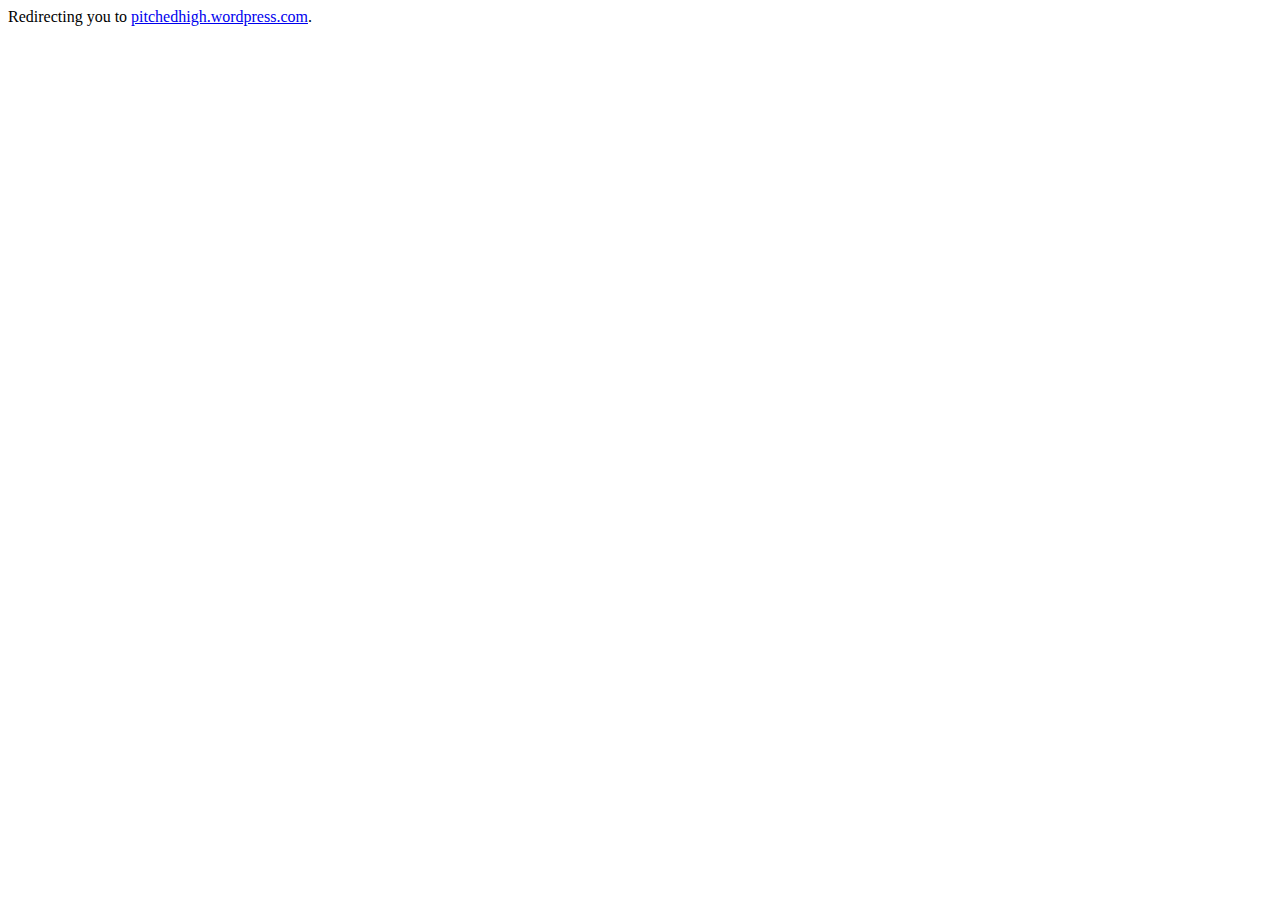
<file: old.html>
<html>
<head>
<META HTTP-EQUIV="Refresh" CONTENT="1;URL=http://pitchedhigh.wordpress.com/">
</head>
<body>
Redirecting you to <a href="http://pitchedhigh.wordpress.com/">pitchedhigh.wordpress.com</a>.
</body>
</html>
</file>
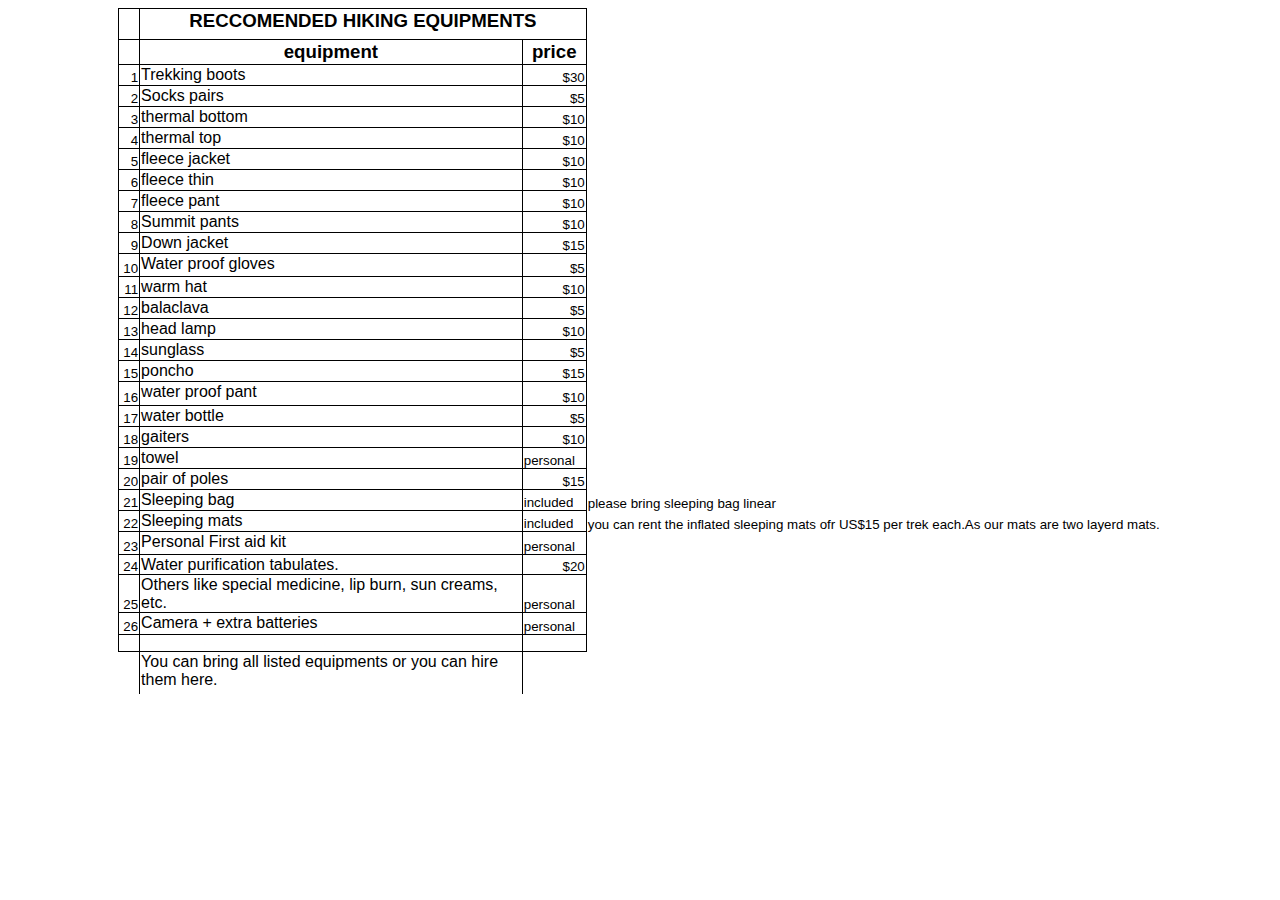
<file: Price_for_hiring.htm>
<html xmlns:o="urn:schemas-microsoft-com:office:office"
xmlns:x="urn:schemas-microsoft-com:office:excel"
xmlns="http://www.w3.org/TR/REC-html40">

<head>
<meta http-equiv=Content-Type content="text/html; charset=windows-1252">
<meta name=ProgId content=Excel.Sheet>
<meta name=Generator content="Microsoft Excel 12">
<link rel=File-List
href="recomended%20equipments%20and%20price%20for%20hiring_files/filelist.xml">
<style id="recomended equipments and price for hiring_24927_Styles">
<!--table
	{mso-displayed-decimal-separator:"\.";
	mso-displayed-thousand-separator:"\,";}
.xl1524927
	{padding-top:1px;
	padding-right:1px;
	padding-left:1px;
	mso-ignore:padding;
	color:windowtext;
	font-size:10.0pt;
	font-weight:400;
	font-style:normal;
	text-decoration:none;
	font-family:Arial;
	mso-generic-font-family:auto;
	mso-font-charset:0;
	mso-number-format:General;
	text-align:general;
	vertical-align:bottom;
	mso-background-source:auto;
	mso-pattern:auto;
	white-space:nowrap;}
.xl6324927
	{padding-top:1px;
	padding-right:1px;
	padding-left:1px;
	mso-ignore:padding;
	color:windowtext;
	font-size:14.0pt;
	font-weight:700;
	font-style:normal;
	text-decoration:none;
	font-family:Calibri, sans-serif;
	mso-font-charset:0;
	mso-number-format:General;
	text-align:general;
	vertical-align:top;
	mso-background-source:auto;
	mso-pattern:auto;
	white-space:normal;}
.xl6424927
	{padding-top:1px;
	padding-right:1px;
	padding-left:1px;
	mso-ignore:padding;
	color:windowtext;
	font-size:14.0pt;
	font-weight:700;
	font-style:normal;
	text-decoration:none;
	font-family:Calibri, sans-serif;
	mso-font-charset:0;
	mso-number-format:General;
	text-align:center;
	vertical-align:top;
	border:.5pt solid windowtext;
	mso-background-source:auto;
	mso-pattern:auto;
	white-space:normal;}
.xl6524927
	{padding-top:1px;
	padding-right:1px;
	padding-left:1px;
	mso-ignore:padding;
	color:windowtext;
	font-size:10.0pt;
	font-weight:400;
	font-style:normal;
	text-decoration:none;
	font-family:Arial;
	mso-generic-font-family:auto;
	mso-font-charset:0;
	mso-number-format:General;
	text-align:general;
	vertical-align:bottom;
	border:.5pt solid windowtext;
	mso-background-source:auto;
	mso-pattern:auto;
	white-space:nowrap;}
.xl6624927
	{padding-top:1px;
	padding-right:1px;
	padding-left:1px;
	mso-ignore:padding;
	color:windowtext;
	font-size:12.0pt;
	font-weight:400;
	font-style:normal;
	text-decoration:none;
	font-family:Calibri, sans-serif;
	mso-font-charset:0;
	mso-number-format:General;
	text-align:general;
	vertical-align:top;
	border:.5pt solid windowtext;
	mso-background-source:auto;
	mso-pattern:auto;
	white-space:normal;}
.xl6724927
	{padding-top:1px;
	padding-right:1px;
	padding-left:1px;
	mso-ignore:padding;
	color:windowtext;
	font-size:10.0pt;
	font-weight:400;
	font-style:normal;
	text-decoration:none;
	font-family:Arial;
	mso-generic-font-family:auto;
	mso-font-charset:0;
	mso-number-format:"\0022$\0022\#\,\#\#0_\)\;\[Red\]\\\(\0022$\0022\#\,\#\#0\\\)";
	text-align:general;
	vertical-align:bottom;
	border:.5pt solid windowtext;
	mso-background-source:auto;
	mso-pattern:auto;
	white-space:nowrap;}
.xl6824927
	{padding-top:1px;
	padding-right:1px;
	padding-left:1px;
	mso-ignore:padding;
	color:windowtext;
	font-size:12.0pt;
	font-weight:400;
	font-style:normal;
	text-decoration:none;
	font-family:Calibri, sans-serif;
	mso-font-charset:0;
	mso-number-format:General;
	text-align:general;
	vertical-align:top;
	border-top:none;
	border-right:.5pt solid windowtext;
	border-bottom:none;
	border-left:.5pt solid windowtext;
	mso-background-source:auto;
	mso-pattern:auto;
	white-space:normal;}
-->
</style>
</head>

<body>
<!--[if !excel]>&nbsp;&nbsp;<![endif]-->
<!--The following information was generated by Microsoft Office Excel's Publish
as Web Page wizard.-->
<!--If the same item is republished from Excel, all information between the DIV
tags will be replaced.-->
<!----------------------------->
<!--START OF OUTPUT FROM EXCEL PUBLISH AS WEB PAGE WIZARD -->
<!----------------------------->

<div id="recomended equipments and price for hiring_24927" align=center
x:publishsource="Excel">

<table border=0 cellpadding=0 cellspacing=0 width=1044 style='border-collapse:
 collapse;table-layout:fixed;width:783pt'>
 <col width=21 style='mso-width-source:userset;mso-width-alt:768;width:16pt'>
 <col width=383 style='mso-width-source:userset;mso-width-alt:14006;width:287pt'>
 <col width=64 span=10 style='width:48pt'>
 <tr height=31 style='mso-height-source:userset;height:23.25pt'>
  <td height=31 class=xl6524927 width=21 style='height:23.25pt;width:16pt'>&nbsp;</td>
  <td colspan=2 class=xl6424927 width=447 style='border-left:none;width:335pt'>RECCOMENDED
  HIKING EQUIPMENTS</td>
  <td class=xl6324927 width=64 style='width:48pt'></td>
  <td class=xl6324927 width=64 style='width:48pt'></td>
  <td class=xl6324927 width=64 style='width:48pt'></td>
  <td class=xl1524927 width=64 style='width:48pt'></td>
  <td class=xl1524927 width=64 style='width:48pt'></td>
  <td class=xl1524927 width=64 style='width:48pt'></td>
  <td class=xl1524927 width=64 style='width:48pt'></td>
  <td class=xl1524927 width=64 style='width:48pt'></td>
  <td class=xl1524927 width=64 style='width:48pt'></td>
 </tr>
 <tr height=25 style='mso-height-source:userset;height:18.75pt'>
  <td height=25 class=xl6524927 style='height:18.75pt;border-top:none'>&nbsp;</td>
  <td class=xl6424927 width=383 style='border-top:none;border-left:none;
  width:287pt'>equipment</td>
  <td class=xl6424927 width=64 style='border-top:none;border-left:none;
  width:48pt'>price</td>
  <td class=xl6324927 width=64 style='width:48pt'></td>
  <td class=xl6324927 width=64 style='width:48pt'></td>
  <td class=xl6324927 width=64 style='width:48pt'></td>
  <td class=xl1524927></td>
  <td class=xl1524927></td>
  <td class=xl1524927></td>
  <td class=xl1524927></td>
  <td class=xl1524927></td>
  <td class=xl1524927></td>
 </tr>
 <tr height=21 style='height:15.75pt'>
  <td height=21 class=xl6524927 align=right style='height:15.75pt;border-top:
  none'>1</td>
  <td class=xl6624927 width=383 style='border-top:none;border-left:none;
  width:287pt'>Trekking boots</td>
  <td class=xl6724927 align=right style='border-top:none;border-left:none'>$30 </td>
  <td class=xl1524927></td>
  <td class=xl1524927></td>
  <td class=xl1524927></td>
  <td class=xl1524927></td>
  <td class=xl1524927></td>
  <td class=xl1524927></td>
  <td class=xl1524927></td>
  <td class=xl1524927></td>
  <td class=xl1524927></td>
 </tr>
 <tr height=21 style='height:15.75pt'>
  <td height=21 class=xl6524927 align=right style='height:15.75pt;border-top:
  none'>2</td>
  <td class=xl6624927 width=383 style='border-top:none;border-left:none;
  width:287pt'>Socks pairs</td>
  <td class=xl6724927 align=right style='border-top:none;border-left:none'>$5 </td>
  <td class=xl1524927></td>
  <td class=xl1524927></td>
  <td class=xl1524927></td>
  <td class=xl1524927></td>
  <td class=xl1524927></td>
  <td class=xl1524927></td>
  <td class=xl1524927></td>
  <td class=xl1524927></td>
  <td class=xl1524927></td>
 </tr>
 <tr height=21 style='height:15.75pt'>
  <td height=21 class=xl6524927 align=right style='height:15.75pt;border-top:
  none'>3</td>
  <td class=xl6624927 width=383 style='border-top:none;border-left:none;
  width:287pt'>thermal bottom</td>
  <td class=xl6724927 align=right style='border-top:none;border-left:none'>$10 </td>
  <td class=xl1524927></td>
  <td class=xl1524927></td>
  <td class=xl1524927></td>
  <td class=xl1524927></td>
  <td class=xl1524927></td>
  <td class=xl1524927></td>
  <td class=xl1524927></td>
  <td class=xl1524927></td>
  <td class=xl1524927></td>
 </tr>
 <tr height=21 style='height:15.75pt'>
  <td height=21 class=xl6524927 align=right style='height:15.75pt;border-top:
  none'>4</td>
  <td class=xl6624927 width=383 style='border-top:none;border-left:none;
  width:287pt'>thermal top</td>
  <td class=xl6724927 align=right style='border-top:none;border-left:none'>$10 </td>
  <td class=xl1524927></td>
  <td class=xl1524927></td>
  <td class=xl1524927></td>
  <td class=xl1524927></td>
  <td class=xl1524927></td>
  <td class=xl1524927></td>
  <td class=xl1524927></td>
  <td class=xl1524927></td>
  <td class=xl1524927></td>
 </tr>
 <tr height=21 style='height:15.75pt'>
  <td height=21 class=xl6524927 align=right style='height:15.75pt;border-top:
  none'>5</td>
  <td class=xl6624927 width=383 style='border-top:none;border-left:none;
  width:287pt'>fleece jacket</td>
  <td class=xl6724927 align=right style='border-top:none;border-left:none'>$10 </td>
  <td class=xl1524927></td>
  <td class=xl1524927></td>
  <td class=xl1524927></td>
  <td class=xl1524927></td>
  <td class=xl1524927></td>
  <td class=xl1524927></td>
  <td class=xl1524927></td>
  <td class=xl1524927></td>
  <td class=xl1524927></td>
 </tr>
 <tr height=21 style='height:15.75pt'>
  <td height=21 class=xl6524927 align=right style='height:15.75pt;border-top:
  none'>6</td>
  <td class=xl6624927 width=383 style='border-top:none;border-left:none;
  width:287pt'>fleece thin</td>
  <td class=xl6724927 align=right style='border-top:none;border-left:none'>$10 </td>
  <td class=xl1524927></td>
  <td class=xl1524927></td>
  <td class=xl1524927></td>
  <td class=xl1524927></td>
  <td class=xl1524927></td>
  <td class=xl1524927></td>
  <td class=xl1524927></td>
  <td class=xl1524927></td>
  <td class=xl1524927></td>
 </tr>
 <tr height=21 style='height:15.75pt'>
  <td height=21 class=xl6524927 align=right style='height:15.75pt;border-top:
  none'>7</td>
  <td class=xl6624927 width=383 style='border-top:none;border-left:none;
  width:287pt'>fleece pant</td>
  <td class=xl6724927 align=right style='border-top:none;border-left:none'>$10 </td>
  <td class=xl1524927></td>
  <td class=xl1524927></td>
  <td class=xl1524927></td>
  <td class=xl1524927></td>
  <td class=xl1524927></td>
  <td class=xl1524927></td>
  <td class=xl1524927></td>
  <td class=xl1524927></td>
  <td class=xl1524927></td>
 </tr>
 <tr height=21 style='height:15.75pt'>
  <td height=21 class=xl6524927 align=right style='height:15.75pt;border-top:
  none'>8</td>
  <td class=xl6624927 width=383 style='border-top:none;border-left:none;
  width:287pt'>Summit pants</td>
  <td class=xl6724927 align=right style='border-top:none;border-left:none'>$10 </td>
  <td class=xl1524927></td>
  <td class=xl1524927></td>
  <td class=xl1524927></td>
  <td class=xl1524927></td>
  <td class=xl1524927></td>
  <td class=xl1524927></td>
  <td class=xl1524927></td>
  <td class=xl1524927></td>
  <td class=xl1524927></td>
 </tr>
 <tr height=21 style='height:15.75pt'>
  <td height=21 class=xl6524927 align=right style='height:15.75pt;border-top:
  none'>9</td>
  <td class=xl6624927 width=383 style='border-top:none;border-left:none;
  width:287pt'>Down jacket</td>
  <td class=xl6724927 align=right style='border-top:none;border-left:none'>$15 </td>
  <td class=xl1524927></td>
  <td class=xl1524927></td>
  <td class=xl1524927></td>
  <td class=xl1524927></td>
  <td class=xl1524927></td>
  <td class=xl1524927></td>
  <td class=xl1524927></td>
  <td class=xl1524927></td>
  <td class=xl1524927></td>
 </tr>
 <tr height=23 style='mso-height-source:userset;height:17.25pt'>
  <td height=23 class=xl6524927 align=right style='height:17.25pt;border-top:
  none'>10</td>
  <td class=xl6624927 width=383 style='border-top:none;border-left:none;
  width:287pt'>Water proof gloves</td>
  <td class=xl6724927 align=right style='border-top:none;border-left:none'>$5 </td>
  <td class=xl1524927></td>
  <td class=xl1524927></td>
  <td class=xl1524927></td>
  <td class=xl1524927></td>
  <td class=xl1524927></td>
  <td class=xl1524927></td>
  <td class=xl1524927></td>
  <td class=xl1524927></td>
  <td class=xl1524927></td>
 </tr>
 <tr height=21 style='height:15.75pt'>
  <td height=21 class=xl6524927 align=right style='height:15.75pt;border-top:
  none'>11</td>
  <td class=xl6624927 width=383 style='border-top:none;border-left:none;
  width:287pt'>warm hat</td>
  <td class=xl6724927 align=right style='border-top:none;border-left:none'>$10 </td>
  <td class=xl1524927></td>
  <td class=xl1524927></td>
  <td class=xl1524927></td>
  <td class=xl1524927></td>
  <td class=xl1524927></td>
  <td class=xl1524927></td>
  <td class=xl1524927></td>
  <td class=xl1524927></td>
  <td class=xl1524927></td>
 </tr>
 <tr height=21 style='height:15.75pt'>
  <td height=21 class=xl6524927 align=right style='height:15.75pt;border-top:
  none'>12</td>
  <td class=xl6624927 width=383 style='border-top:none;border-left:none;
  width:287pt'>balaclava</td>
  <td class=xl6724927 align=right style='border-top:none;border-left:none'>$5 </td>
  <td class=xl1524927></td>
  <td class=xl1524927></td>
  <td class=xl1524927></td>
  <td class=xl1524927></td>
  <td class=xl1524927></td>
  <td class=xl1524927></td>
  <td class=xl1524927></td>
  <td class=xl1524927></td>
  <td class=xl1524927></td>
 </tr>
 <tr height=21 style='height:15.75pt'>
  <td height=21 class=xl6524927 align=right style='height:15.75pt;border-top:
  none'>13</td>
  <td class=xl6624927 width=383 style='border-top:none;border-left:none;
  width:287pt'>head lamp</td>
  <td class=xl6724927 align=right style='border-top:none;border-left:none'>$10 </td>
  <td class=xl1524927></td>
  <td class=xl1524927></td>
  <td class=xl1524927></td>
  <td class=xl1524927></td>
  <td class=xl1524927></td>
  <td class=xl1524927></td>
  <td class=xl1524927></td>
  <td class=xl1524927></td>
  <td class=xl1524927></td>
 </tr>
 <tr height=21 style='height:15.75pt'>
  <td height=21 class=xl6524927 align=right style='height:15.75pt;border-top:
  none'>14</td>
  <td class=xl6624927 width=383 style='border-top:none;border-left:none;
  width:287pt'>sunglass</td>
  <td class=xl6724927 align=right style='border-top:none;border-left:none'>$5 </td>
  <td class=xl1524927></td>
  <td class=xl1524927></td>
  <td class=xl1524927></td>
  <td class=xl1524927></td>
  <td class=xl1524927></td>
  <td class=xl1524927></td>
  <td class=xl1524927></td>
  <td class=xl1524927></td>
  <td class=xl1524927></td>
 </tr>
 <tr height=21 style='height:15.75pt'>
  <td height=21 class=xl6524927 align=right style='height:15.75pt;border-top:
  none'>15</td>
  <td class=xl6624927 width=383 style='border-top:none;border-left:none;
  width:287pt'>poncho</td>
  <td class=xl6724927 align=right style='border-top:none;border-left:none'>$15 </td>
  <td class=xl1524927></td>
  <td class=xl1524927></td>
  <td class=xl1524927></td>
  <td class=xl1524927></td>
  <td class=xl1524927></td>
  <td class=xl1524927></td>
  <td class=xl1524927></td>
  <td class=xl1524927></td>
  <td class=xl1524927></td>
 </tr>
 <tr height=24 style='mso-height-source:userset;height:18.0pt'>
  <td height=24 class=xl6524927 align=right style='height:18.0pt;border-top:
  none'>16</td>
  <td class=xl6624927 width=383 style='border-top:none;border-left:none;
  width:287pt'>water proof pant</td>
  <td class=xl6724927 align=right style='border-top:none;border-left:none'>$10 </td>
  <td class=xl1524927></td>
  <td class=xl1524927></td>
  <td class=xl1524927></td>
  <td class=xl1524927></td>
  <td class=xl1524927></td>
  <td class=xl1524927></td>
  <td class=xl1524927></td>
  <td class=xl1524927></td>
  <td class=xl1524927></td>
 </tr>
 <tr height=21 style='height:15.75pt'>
  <td height=21 class=xl6524927 align=right style='height:15.75pt;border-top:
  none'>17</td>
  <td class=xl6624927 width=383 style='border-top:none;border-left:none;
  width:287pt'>water bottle</td>
  <td class=xl6724927 align=right style='border-top:none;border-left:none'>$5 </td>
  <td class=xl1524927></td>
  <td class=xl1524927></td>
  <td class=xl1524927></td>
  <td class=xl1524927></td>
  <td class=xl1524927></td>
  <td class=xl1524927></td>
  <td class=xl1524927></td>
  <td class=xl1524927></td>
  <td class=xl1524927></td>
 </tr>
 <tr height=21 style='height:15.75pt'>
  <td height=21 class=xl6524927 align=right style='height:15.75pt;border-top:
  none'>18</td>
  <td class=xl6624927 width=383 style='border-top:none;border-left:none;
  width:287pt'>gaiters</td>
  <td class=xl6724927 align=right style='border-top:none;border-left:none'>$10 </td>
  <td class=xl1524927></td>
  <td class=xl1524927></td>
  <td class=xl1524927></td>
  <td class=xl1524927></td>
  <td class=xl1524927></td>
  <td class=xl1524927></td>
  <td class=xl1524927></td>
  <td class=xl1524927></td>
  <td class=xl1524927></td>
 </tr>
 <tr height=21 style='height:15.75pt'>
  <td height=21 class=xl6524927 align=right style='height:15.75pt;border-top:
  none'>19</td>
  <td class=xl6624927 width=383 style='border-top:none;border-left:none;
  width:287pt'>towel</td>
  <td class=xl6524927 style='border-top:none;border-left:none'>personal</td>
  <td class=xl1524927></td>
  <td class=xl1524927></td>
  <td class=xl1524927></td>
  <td class=xl1524927></td>
  <td class=xl1524927></td>
  <td class=xl1524927></td>
  <td class=xl1524927></td>
  <td class=xl1524927></td>
  <td class=xl1524927></td>
 </tr>
 <tr height=21 style='height:15.75pt'>
  <td height=21 class=xl6524927 align=right style='height:15.75pt;border-top:
  none'>20</td>
  <td class=xl6624927 width=383 style='border-top:none;border-left:none;
  width:287pt'>pair of poles</td>
  <td class=xl6724927 align=right style='border-top:none;border-left:none'>$15 </td>
  <td class=xl1524927></td>
  <td class=xl1524927></td>
  <td class=xl1524927></td>
  <td class=xl1524927></td>
  <td class=xl1524927></td>
  <td class=xl1524927></td>
  <td class=xl1524927></td>
  <td class=xl1524927></td>
  <td class=xl1524927></td>
 </tr>
 <tr height=21 style='height:15.75pt'>
  <td height=21 class=xl6524927 align=right style='height:15.75pt;border-top:
  none'>21</td>
  <td class=xl6624927 width=383 style='border-top:none;border-left:none;
  width:287pt'>Sleeping bag</td>
  <td class=xl6524927 style='border-top:none;border-left:none'>included</td>
  <td class=xl1524927 colspan=3>please bring sleeping bag linear</td>
  <td class=xl1524927></td>
  <td class=xl1524927></td>
  <td class=xl1524927></td>
  <td class=xl1524927></td>
  <td class=xl1524927></td>
  <td class=xl1524927></td>
 </tr>
 <tr height=21 style='height:15.75pt'>
  <td height=21 class=xl6524927 align=right style='height:15.75pt;border-top:
  none'>22</td>
  <td class=xl6624927 width=383 style='border-top:none;border-left:none;
  width:287pt'>Sleeping mats</td>
  <td class=xl6524927 style='border-top:none;border-left:none'>included</td>
  <td class=xl1524927 colspan=9>you can rent the inflated sleeping mats ofr
  US$15 per trek each.As our mats are two layerd mats.</td>
 </tr>
 <tr height=23 style='mso-height-source:userset;height:17.25pt'>
  <td height=23 class=xl6524927 align=right style='height:17.25pt;border-top:
  none'>23</td>
  <td class=xl6624927 width=383 style='border-top:none;border-left:none;
  width:287pt'>Personal First aid kit</td>
  <td class=xl6524927 style='border-top:none;border-left:none'>personal</td>
  <td class=xl1524927></td>
  <td class=xl1524927></td>
  <td class=xl1524927></td>
  <td class=xl1524927></td>
  <td class=xl1524927></td>
  <td class=xl1524927></td>
  <td class=xl1524927></td>
  <td class=xl1524927></td>
  <td class=xl1524927></td>
 </tr>
 <tr height=19 style='mso-height-source:userset;height:14.25pt'>
  <td height=19 class=xl6524927 align=right style='height:14.25pt;border-top:
  none'>24</td>
  <td class=xl6624927 width=383 style='border-top:none;border-left:none;
  width:287pt'>Water purification tabulates.</td>
  <td class=xl6724927 align=right style='border-top:none;border-left:none'>$20 </td>
  <td class=xl1524927></td>
  <td class=xl1524927></td>
  <td class=xl1524927></td>
  <td class=xl1524927></td>
  <td class=xl1524927></td>
  <td class=xl1524927></td>
  <td class=xl1524927></td>
  <td class=xl1524927></td>
  <td class=xl1524927></td>
 </tr>
 <tr height=24 style='mso-height-source:userset;height:18.0pt'>
  <td height=24 class=xl6524927 align=right style='height:18.0pt;border-top:
  none'>25</td>
  <td class=xl6624927 width=383 style='border-top:none;border-left:none;
  width:287pt'>Others like special medicine, lip burn, sun creams, etc.</td>
  <td class=xl6524927 style='border-top:none;border-left:none'>personal</td>
  <td class=xl1524927></td>
  <td class=xl1524927></td>
  <td class=xl1524927></td>
  <td class=xl1524927></td>
  <td class=xl1524927></td>
  <td class=xl1524927></td>
  <td class=xl1524927></td>
  <td class=xl1524927></td>
  <td class=xl1524927></td>
 </tr>
 <tr height=22 style='mso-height-source:userset;height:16.5pt'>
  <td height=22 class=xl6524927 align=right style='height:16.5pt;border-top:
  none'>26</td>
  <td class=xl6624927 width=383 style='border-top:none;border-left:none;
  width:287pt'>Camera + extra batteries</td>
  <td class=xl6524927 style='border-top:none;border-left:none'>personal</td>
  <td class=xl1524927></td>
  <td class=xl1524927></td>
  <td class=xl1524927></td>
  <td class=xl1524927></td>
  <td class=xl1524927></td>
  <td class=xl1524927></td>
  <td class=xl1524927></td>
  <td class=xl1524927></td>
  <td class=xl1524927></td>
 </tr>
 <tr height=17 style='height:12.75pt'>
  <td height=17 class=xl6524927 style='height:12.75pt;border-top:none'>&nbsp;</td>
  <td class=xl6524927 style='border-top:none;border-left:none'>&nbsp;</td>
  <td class=xl6524927 style='border-top:none;border-left:none'>&nbsp;</td>
  <td class=xl1524927></td>
  <td class=xl1524927></td>
  <td class=xl1524927></td>
  <td class=xl1524927></td>
  <td class=xl1524927></td>
  <td class=xl1524927></td>
  <td class=xl1524927></td>
  <td class=xl1524927></td>
  <td class=xl1524927></td>
 </tr>
 <tr height=42 style='height:31.5pt'>
  <td height=42 class=xl1524927 style='height:31.5pt'></td>
  <td class=xl6824927 width=383 style='width:287pt'>You can bring all listed
  equipments or you can hire them here.</td>
  <td class=xl1524927></td>
  <td class=xl1524927></td>
  <td class=xl1524927></td>
  <td class=xl1524927></td>
  <td class=xl1524927></td>
  <td class=xl1524927></td>
  <td class=xl1524927></td>
  <td class=xl1524927></td>
  <td class=xl1524927></td>
  <td class=xl1524927></td>
 </tr>
 <![if supportMisalignedColumns]>
 <tr height=0 style='display:none'>
  <td width=21 style='width:16pt'></td>
  <td width=383 style='width:287pt'></td>
  <td width=64 style='width:48pt'></td>
  <td width=64 style='width:48pt'></td>
  <td width=64 style='width:48pt'></td>
  <td width=64 style='width:48pt'></td>
  <td width=64 style='width:48pt'></td>
  <td width=64 style='width:48pt'></td>
  <td width=64 style='width:48pt'></td>
  <td width=64 style='width:48pt'></td>
  <td width=64 style='width:48pt'></td>
  <td width=64 style='width:48pt'></td>
 </tr>
 <![endif]>
</table>

</div>


<!----------------------------->
<!--END OF OUTPUT FROM EXCEL PUBLISH AS WEB PAGE WIZARD-->
<!----------------------------->
</body>

</html>
</file>
<file: css/simple.css>
/** GENERAL **/
body {
font-family: Verdana, sans-serif;
min-height: 740px;
background-color: #ffffcc;
-webkit-font-smoothing: antialiased;
}

/** STEP STYLES **/
.step {
width: auto;
	min-width: 1080px;
    height: 480px;
	font-size: 3em;
	min-height: 500px;
	/* background-color: white;*/

	display: block;
    padding: 40px 60px;
    border-radius: 10px;

    color: rgb(102, 102, 102);
    text-shadow: 0 2px 2px rgba(0, 0, 0, .1);

    letter-spacing: -1px;

	-webkit-box-sizing: border-box;
	-moz-box-sizing: border-box;
	-ms-box-sizing: border-box;
	-o-box-sizing: border-box;
	box-sizing: border-box;

	-webkit-transition: opacity 1s;
	-moz-transition: opacity 1s;
	-ms-transition: opacity 1s;
	-o-transition: opacity 1s;
	transition: opacity 1s;
}

/* fade out inactive slides */
.step:not(.active) {
opacity: 0.01;
}

/* hint on the first slide */
.hint {
min-height: 32pt;
position: fixed;
left: 0;
right: 0;
bottom: 0px;

background: #333;
color: #fff;
text-align: right;

padding-top: 9pt;
z-index: 100;

opacity: 1;

-webkit-transform: translateY(400px);
-moz-transform: translateY(400px);
-ms-transform: translateY(400px);
-o-transform: translateY(400px);
transform: translateY(400px);

-webkit-transition: opacity 1s, -webkit-transform 0.5s 1s;
-moz-transition: opacity 1s, -moz-transform 0.5s 1s;
-ms-transition: opacity 1s, -ms-transform 0.5s 1s;
-o-transition: opacity 1s, -o-transform 0.5s 1s;
transition: opacity 1s, transform 0.5s 1s;
}

#arrows {
	opacity: 0.4;
	cursor: pointer;
	z-index: 100;
}

.arrow-right,.arrow-left {
	position: fixed;
	bottom: 25%;
	max-width: 8%;
}
.arrow-right {
	right: 2%;
}
.arrow-left {
	left: 2%;	
	-moz-transform: scaleX(-1);
	-o-transform: scaleX(-1);
	-webkit-transform: scaleX(-1);
	transform: scaleX(-1);
	filter: url(filters.svg#grayscale);
	-webkit-filter: grayscale(1);
	opacity: 0.3;
}

.step-last + #arrows > .arrow-right {
	filter: url(filters.svg#grayscale);
	-webkit-filter: grayscale(1);
	opacity: 0.3;
}

.step-last + #arrows > .arrow-left {
	filter: none;
	-webkit-filter: grayscale(0);
	opacity: 1;
	
}



/*.step-home +*/
.hint {
opacity: 1;

-webkit-transition: opacity 1s 5s, -webkit-transform 0.5s;
-moz-transition: opacity 1s 5s, -moz-transform 0.5s;
-ms-transition: opacity 1s 5s, -ms-transform 0.5s;
-o-transition: opacity 1s 5s, -o-transform 0.5s;
transition: opacity 1s 5s, transform 0.5s;

-webkit-transform: translateY(0px);
-moz-transform: translateY(0px);
-ms-transform: translateY(0px);
-o-transform: translateY(0px);
transform: translateY(0px);
}*/

/** NOT SUPPORTED STYLES **/
.not-supported .step {
position: relative;
opacity: 1;
margin: 20px auto;
}

.hint a {
	text-decoration: none;
	color: white;
}

.hint a:hover {
	text-decoration: underline;
}

.hint img:hover {
	transform: scale(1.1);
	-webkit-transform:scale(1.1); 
	-moz-transform:scale(1.1); 
	-o-transform:scale(1.1); 
}

/** PRINT STYLE **/
@media print {
body {
background: white;
}
.hint {
display: none;
}
#simple {
	width: 100%;
	margin: 0 5%;
	padding: 0;
	border: 0;
	float: none !important;
	color: black;
	background: transparent;
	top: 0;
}
.step {
page-break-after: always;
opacity: 1;
clear: both;
display: block;
float: none !important;
position: relative;
margin: 20px auto;

-webkit-transition: rotate(0deg);
-moz-transition: rotate(0deg);
-ms-transition: rotate(0deg);
-o-transition: rotate(0deg);
transition: rotate(0deg);
}
.step:not(.active) {
opacity: 1;
}
}
</file>
<file: resume/default.css>
/* Resume */
html {
	background-color: #afafaf;
	color: #000;
	padding: .75em;
}
body.hresume {
	background-color: #fff;
	color: #000;
	font: 80% Verdana, Arial, Helvetica, sans-serif;	
	padding: 3.25em;
	margin: 0 auto;
	border: 1px solid #000;
	border-right-width: 3px;
	border-bottom-width: 3px;
	min-width: 50em;
	max-width: 72em;
}
* html body.hresume {
	width: 50em;
}
h1, h2 {
	font-family: "Times New Roman", Times, serif;
	font-variant: small-caps;
	letter-spacing: .15em;
}
h1 {
	font-size: 200%;
	border-bottom: 3px double #000;
	margin: 0;
}
h1 a {
	background-color: #fff;
	color: #000;
	text-decoration: none;
}
h2 {
	font-size: 150%;
	border-bottom: 1px solid #000;
	margin: 20px 0 0 0;
}
h3 {
	font-size: 1em;
	display: inline;
	padding-right: .5em;
	text-transform: uppercase;
}

.given-name:first-letter {
	letter-spacing: 2px;
}

.experience > h3 {
		margin-right: 0;
}
.education > h3 {
		margin-right: 0;
}
.publication > h3 {
		margin-right: 0;
}
h3:after { 
	content: ", ";
}
h4 {
	font-size: 1em;
	margin-bottom: 0;
}
h4.title {
  margin-left: 0em;
  margin-top: 0.4em;  
  padding-left: 1.5em;
}
li.experience > h4.title:before {
  content: "‣ ";/* Role : "*/
  cursor: pointer;
}

li.education > h4.title:before {
  content: "‣ ";/* Degree : ";*/  
}

ul {
	list-style-type: disc;
}
li { 
	margin-bottom: .5em;
}
acronym {
	cursor: default;
}
abbr { 
	cursor: default;
	border: none;
}
abbr:hover { 
	cursor: default;
	border-bottom: 1px dotted #000;
}
.type {
	display: none;	
}
span.street-address, span.postal-code, div.tel { 
	padding-right: .25em;
}
address > span.street-address, address > span.postal-code, div.vcard > div.tel { 
	margin-right: 0;
}
span.street-address:after, span.postal-code:after, div.tel:after {
	padding-left: .25em;
	content: " \00B7 ";
	font-weight: bold;
	font-size: 1.1em;
}
span.additional-name  {
	display: none;
}
address, div.email, div.tel { 
	display: inline;
	font-style: normal;
}
div.email a { 
	background-color: #fff;
	color: #000;
	text-decoration: none;
}
div.email a span.value{ 
	background-color: #fff;
	color: #0000FF;
	text-decoration: underline;
}
div.location { 
	display: inline;
}
div.period { 
	display: inline;
	position: absolute;
	right: 0;
	border-bottom: 1px dashed #ccc;
}
* html div.period { 
	right: 3.25em;
}
p.description {
	margin-top: 0;
	/* display: none; */
}
p.clients {
	margin-top: 0;
	/*display: none;*/
	background-color: #fff;
	color: #777;
}
p.misc {
	font-weight: bold;
	text-align: center;
}
ul.history {
	list-style-type: none;
	margin-left: 0;
	padding-left: 0;
}
li.experience {
	margin-bottom: 8px;
	position: relative;
}
li.education {
	margin-bottom: 8px;
	position: relative;
}
li.publication {
	margin-bottom: 8px;
	position: relative;
}
ul.skills  {
	list-style-type: none;
	margin: 10px 0 0 0;
	padding: 0;
}
ul.skills li  {
	margin: 0;
	padding: 0;
}
ul.skillset {
	list-style-type: none;
	margin: 0;
	padding: 0;
	display: inline;
}
li.skillarea {
	font-weight: bold;
}
ul.skillset li {
	display: inline;
	font-weight: normal;
}
ul.skillset li:after {
	content: ", ";
}
ul.skillset li:last-child:after {
	content: "";
}
object.include {
	display: none;
	width:0; 
	height:0;
}

li.vcard > p {
  padding-left: 1.5em;
  margin-right: 10em;
  margin-bottom: 0.5em;
  margin-top: 0.5em;
}

a.url {
	border-bottom: 0px dashed #ccc;
	text-decoration: none;
}

a {
	background-color: #fff;
	color: #777;
	border-bottom: 1px dashed #ccc;
	text-decoration: none;
}

.printable {
	display: none;
}

p.activities {
	margin-left: 1.5em;
	margin-top: 1em;
}
</file>
<file: resume/print.css>
/* Resume */

@page {
  size: 8.5in 11in;/* width height */
}

html {
	margin: 0;
	padding: 0;
}
body.hresume {
	width: auto;
	margin: 0;
	padding: 0;
	border: none;
}
a {
	background-color: inherit;
	color: #000;
	text-decoration: none;
}
h2, h3 {
	page-break-after: avoid;
}
li.job {
	page-break-inside: avoid;
}
li.experience {
	page-break-inside: avoid;
}
ul.skills {
	page-break-before: avoid;
}

a {
	border: 0px solid #ccc;
	text-decoration: none;
	color: #777;
}

div.period {
	border: 0px solid #ccc;
}

.displayable {
	display: none;
}

.printable {
	display: inline;
}

p.description {
	display: block;
}
</file>
<file: css/basic-animations.css>
/*!
 * jmpress.js v0.4.4
 * http://jmpressjs.github.com/jmpress.js
 *
 * A jQuery plugin to build a website on the infinite canvas.
 *
 * Copyright 2012 Kyle Robinson Young @shama & Tobias Koppers @sokra
 * Licensed MIT
 * http://www.opensource.org/licenses/mit-license.php
 *
 * Based on the foundation laid by Bartek Szopka @bartaz
 */.will-appear {
	opacity: 0;
}

.do-appear {
	opacity: 1;
}


.will-drive-right, .will-drive-left {
	position: relative;

	-webkit-transition: opacity 0.6s, left 1s;
	-moz-transition:    opacity 0.6s, left 1s;
	-ms-transition:     opacity 0.6s, left 1s;
	-o-transition:      opacity 0.6s, left 1s;
	transition:         opacity 0.6s, left 1s;

	opacity: 0;
}
.will-drive-right {
	left: -300px;
}
.will-drive-left {
	left: 300px;
}
.will-drive-down, .will-drive-up {
	position: relative;

	-webkit-transition: opacity 0.6s, top 1s;
	-moz-transition:    opacity 0.6s, top 1s;
	-ms-transition:     opacity 0.6s, top 1s;
	-o-transition:      opacity 0.6s, top 1s;
	transition:         opacity 0.6s, top 1s;

	opacity: 0;
}
.will-drive-down {
	top: -300px;
}
.will-drive-up {
	top: 300px;
}

.do-drive-up, .do-drive-down {
	opacity: 1;
	top: 0px;
}
.do-drive-right, .do-drive-left {
	opacity: 1;
	left: 0px;
}

.will-expand {
	-webkit-transition: all 1s;
	-moz-transition:    all 1s;
	-ms-transition:     all 1s;
	-o-transition:      all 1s;
	transition:         all 1s;

	opacity: 0;

	-webkit-transform: translate3d(0,0,1px) scale(0.7,1);
	-moz-transform:    translate3d(0,0,1px) scale(0.7,1);
	-ms-transform:     translate3d(0,0,1px) scale(0.7,1);
	-o-transform:      translate3d(0,0,1px) scale(0.7,1);
	transform:         translate3d(0,0,1px) scale(0.7,1);
}

.do-expand {
	opacity: 1;

	-webkit-transform: translate3d(0,0,1px) scale(1,1);
	-moz-transform:    translate3d(0,0,1px) scale(1,1);
	-ms-transform:     translate3d(0,0,1px) scale(1,1);
	-o-transform:      translate3d(0,0,1px) scale(1,1);
	transform:         translate3d(0,0,1px) scale(1,1);
}

.has-expand {
	-webkit-transform: none;
	-moz-transform:    none;
	-ms-transform:     none;
	-o-transform:      none;
	transform:         none;
}


.will-fade {
	-webkit-transition: opacity 1s;
	-moz-transition:    opacity 1s;
	-ms-transition:     opacity 1s;
	-o-transition:      opacity 1s;
	transition:         opacity 1s;

	opacity: 0;
}
.will-fade-slow {
	-webkit-transition: opacity 2s;
	-moz-transition:    opacity 2s;
	-ms-transition:     opacity 2s;
	-o-transition:      opacity 2s;
	transition:         opacity 2s;

	opacity: 0;
}
.will-fade-fast {
	-webkit-transition: opacity 0.5s;
	-moz-transition:    opacity 0.5s;
	-ms-transition:     opacity 0.5s;
	-o-transition:      opacity 0.5s;
	transition:         opacity 0.5s;

	opacity: 0;
}

.do-fade, .do-fade-slow, .do-fade-fast {
	opacity: 1;
}


.will-warp-right, .will-warp-left {
	position: relative;

	-webkit-transition: opacity 0.2s, left 0.5s ease-in-out;
	-moz-transition:    opacity 0.2s, left 0.5s ease-in-out;
	-ms-transition:     opacity 0.2s, left 0.5s ease-in-out;
	-o-transition:      opacity 0.2s, left 0.5s ease-in-out;
	transition:         opacity 0.2s, left 0.5s ease-in-out;

	opacity: 0;
}
.will-warp-right {
	left: -600px;
}
.will-warp-left {
	left: 600px;
}
.will-warp-down, .will-warp-up {
	position: relative;

	-webkit-transition: opacity 0.2s, top 0.5s ease-in-out;
	-moz-transition:    opacity 0.2s, top 0.5s ease-in-out;
	-ms-transition:     opacity 0.2s, top 0.5s ease-in-out;
	-o-transition:      opacity 0.2s, top 0.5s ease-in-out;
	transition:         opacity 0.2s, top 0.5s ease-in-out;

	opacity: 0;
}
.will-warp-down {
	top: -600px;
}
.will-warp-up {
	top: 600px;
}

.do-warp-up, .do-warp-down {
	opacity: 1;
	top: 0px;
}
.do-warp-right, .do-warp-left {
	opacity: 1;
	left: 0px;
}

.will-zoom {
	-webkit-transition: all 1s ease-in-out;
	-moz-transition:    all 1s ease-in-out;
	-ms-transition:     all 1s ease-in-out;
	-o-transition:      all 1s ease-in-out;
	transition:         all 1s ease-in-out;

	opacity: 0;

	-webkit-transform: translate3d(0,0,1px) scale(10,10);
	-moz-transform:    translate3d(0,0,1px) scale(10,10);
	-ms-transform:     translate3d(0,0,1px) scale(10,10);
	-o-transform:      translate3d(0,0,1px) scale(10,10);
	transform:         translate3d(0,0,1px) scale(10,10);
}

.do-zoom {
	opacity: 1;

	-webkit-transform: translate3d(0,0,1px) scale(1,1);
	-moz-transform:    translate3d(0,0,1px) scale(1,1);
	-ms-transform:     translate3d(0,0,1px) scale(1,1);
	-o-transform:      translate3d(0,0,1px) scale(1,1);
	transform:         translate3d(0,0,1px) scale(1,1);
}

.has-zoom {
	-webkit-transform: none;
	-moz-transform:    none;
	-ms-transform:     none;
	-o-transform:      none;
	transform:         none;
}
</file>
<file: portfolio/view/viewer.css>
/* Copyright 2012 Mozilla Foundation
 *
 * Licensed under the Apache License, Version 2.0 (the "License");
 * you may not use this file except in compliance with the License.
 * You may obtain a copy of the License at
 *
 *     http://www.apache.org/licenses/LICENSE-2.0
 *
 * Unless required by applicable law or agreed to in writing, software
 * distributed under the License is distributed on an "AS IS" BASIS,
 * WITHOUT WARRANTIES OR CONDITIONS OF ANY KIND, either express or implied.
 * See the License for the specific language governing permissions and
 * limitations under the License.
 */

* {
  padding: 0;
  margin: 0;
}

html {
  height: 100%;
}

body {
  height: 100%;
  background-color: #404040;
  background-image: url(images/texture.png);
}

body,
input,
button,
select {
  font: message-box;
}

.hidden {
  display: none;
}
[hidden] {
  display: none !important;
}

#viewerContainer:-webkit-full-screen {
  top: 0px;
  border-top: 2px solid transparent;
  background-color: #404040;
  background-image: url(images/texture.png);
  width: 100%;
  height: 100%;
  overflow: hidden;
  cursor: none;
}

#viewerContainer:-moz-full-screen {
  top: 0px;
  border-top: 2px solid transparent;
  background-color: #404040;
  background-image: url(images/texture.png);
  width: 100%;
  height: 100%;
  overflow: hidden;
  cursor: none;
}

#viewerContainer:fullscreen {
  top: 0px;
  border-top: 2px solid transparent;
  background-color: #404040;
  background-image: url(images/texture.png);
  width: 100%;
  height: 100%;
  overflow: hidden;
  cursor: none;
}


:-webkit-full-screen .page {
  margin-bottom: 100%;
}

:-moz-full-screen .page {
  margin-bottom: 100%;
}

:fullscreen .page {
  margin-bottom: 100%;
}

#viewerContainer.presentationControls {
  cursor: default;
}

/* outer/inner center provides horizontal center */
html[dir='ltr'] .outerCenter {
  float: right;
  position: relative;
  right: 50%;
}
html[dir='rtl'] .outerCenter {
  float: left;
  position: relative;
  left: 50%;
}
html[dir='ltr'] .innerCenter {
  float: right;
  position: relative;
  right: -50%;
}
html[dir='rtl'] .innerCenter {
  float: left;
  position: relative;
  left: -50%;
}

#outerContainer {
  width: 100%;
  height: 100%;
}

#sidebarContainer {
  position: absolute;
  top: 0;
  bottom: 0;
  width: 200px;
  visibility: hidden;
  -webkit-transition-duration: 200ms;
  -webkit-transition-timing-function: ease;
  -moz-transition-duration: 200ms;
  -moz-transition-timing-function: ease;
  -ms-transition-duration: 200ms;
  -ms-transition-timing-function: ease;
  -o-transition-duration: 200ms;
  -o-transition-timing-function: ease;
  transition-duration: 200ms;
  transition-timing-function: ease;

}
html[dir='ltr'] #sidebarContainer {
  -webkit-transition-property: left;
  -moz-transition-property: left;
  -ms-transition-property: left;
  -o-transition-property: left;
  transition-property: left;
  left: -200px;
}
html[dir='rtl'] #sidebarContainer {
  -webkit-transition-property: right;
  -ms-transition-property: right;
  -o-transition-property: right;
  transition-property: right;
  right: -200px;
}

#outerContainer.sidebarMoving > #sidebarContainer,
#outerContainer.sidebarOpen > #sidebarContainer {
  visibility: visible;
}
html[dir='ltr'] #outerContainer.sidebarOpen > #sidebarContainer {
  left: 0px;
}
html[dir='rtl'] #outerContainer.sidebarOpen > #sidebarContainer {
  right: 0px;
}

#mainContainer {
  position: absolute;
  top: 0;
  right: 0;
  bottom: 0;
  left: 0;
  -webkit-transition-duration: 200ms;
  -webkit-transition-timing-function: ease;
  -moz-transition-duration: 200ms;
  -moz-transition-timing-function: ease;
  -ms-transition-duration: 200ms;
  -ms-transition-timing-function: ease;
  -o-transition-duration: 200ms;
  -o-transition-timing-function: ease;
  transition-duration: 200ms;
  transition-timing-function: ease;
}
html[dir='ltr'] #outerContainer.sidebarOpen > #mainContainer {
  -webkit-transition-property: left;
  -moz-transition-property: left;
  -ms-transition-property: left;
  -o-transition-property: left;
  transition-property: left;
  left: 200px;
}
html[dir='rtl'] #outerContainer.sidebarOpen > #mainContainer {
  -webkit-transition-property: right;
  -moz-transition-property: right;
  -ms-transition-property: right;
  -o-transition-property: right;
  transition-property: right;
  right: 200px;
}

#sidebarContent {
  top: 32px;
  bottom: 0;
  overflow: auto;
  position: absolute;
  width: 200px;

  background-color: hsla(0,0%,0%,.1);
  box-shadow: inset -1px 0 0 hsla(0,0%,0%,.25);
}
html[dir='ltr'] #sidebarContent {
  left: 0;
}
html[dir='rtl'] #sidebarContent {
  right: 0;
}

#viewerContainer {
  overflow: auto;
  box-shadow: inset 1px 0 0 hsla(0,0%,100%,.05);
  position: absolute;
  top: 32px;
  right: 0;
  bottom: 0;
  left: 0;
}

.toolbar {
  position: absolute;
  left: 0;
  right: 0;
  height: 32px;
  z-index: 9999;
  cursor: default;
}

#toolbarContainer {
  width: 100%;
}

#toolbarSidebar {
  width: 200px;
  height: 32px;
  background-image: url(images/texture.png),
                    -webkit-linear-gradient(hsla(0,0%,30%,.99), hsla(0,0%,25%,.95));
  background-image: url(images/texture.png),
                    -moz-linear-gradient(hsla(0,0%,30%,.99), hsla(0,0%,25%,.95));
  background-image: url(images/texture.png),
                    -ms-linear-gradient(hsla(0,0%,30%,.99), hsla(0,0%,25%,.95));
  background-image: url(images/texture.png),
                    -o-linear-gradient(hsla(0,0%,30%,.99), hsla(0,0%,25%,.95));
  background-image: url(images/texture.png),
                    linear-gradient(hsla(0,0%,30%,.99), hsla(0,0%,25%,.95));
  box-shadow: inset -1px 0 0 rgba(0, 0, 0, 0.25),
              
              inset 0 -1px 0 hsla(0,0%,100%,.05),
              0 1px 0 hsla(0,0%,0%,.15),
              0 0 1px hsla(0,0%,0%,.1);
}

#toolbarViewer, .findbar {
  position: relative;
  height: 32px;
  background-image: url(images/texture.png),
                    -webkit-linear-gradient(hsla(0,0%,32%,.99), hsla(0,0%,27%,.95));
  background-image: url(images/texture.png),
                    -moz-linear-gradient(hsla(0,0%,32%,.99), hsla(0,0%,27%,.95));
  background-image: url(images/texture.png),
                    -ms-linear-gradient(hsla(0,0%,32%,.99), hsla(0,0%,27%,.95));
  background-image: url(images/texture.png),
                    -o-linear-gradient(hsla(0,0%,32%,.99), hsla(0,0%,27%,.95));
  background-image: url(images/texture.png),
                    linear-gradient(hsla(0,0%,32%,.99), hsla(0,0%,27%,.95));
  box-shadow: inset 1px 0 0 hsla(0,0%,100%,.08),
              inset 0 1px 1px hsla(0,0%,0%,.15),
              inset 0 -1px 0 hsla(0,0%,100%,.05),
              0 1px 0 hsla(0,0%,0%,.15),
              0 1px 1px hsla(0,0%,0%,.1);
}

.findbar {
  top: 32px;
  position: absolute;
  z-index: 10000;
  height: 32px;

  min-width: 16px;
  padding: 0px 6px 0px 6px;
  margin: 4px 2px 4px 2px;
  color: hsl(0,0%,85%);
  font-size: 12px;
  line-height: 14px;
  text-align: left;
  cursor: default;
}

html[dir='ltr'] .findbar {
  left: 68px;
}

html[dir='rtl'] .findbar {
  right: 68px;
}

.findbar label {
  -webkit-user-select:none;
  -moz-user-select:none;
}

#findInput[data-status="pending"] {
  background-image: url(images/loading-small.png);
  background-repeat: no-repeat;
  background-position: right;
}

.doorHanger {
  border: 1px solid hsla(0,0%,0%,.5);
  border-radius: 2px;
  box-shadow: 0 1px 4px rgba(0, 0, 0, 0.3);
}
.doorHanger:after, .doorHanger:before {
  bottom: 100%;
  border: solid transparent;
  content: " ";
  height: 0;
  width: 0;
  position: absolute;
  pointer-events: none;
}
.doorHanger:after {
  border-bottom-color: hsla(0,0%,32%,.99);
  border-width: 8px;
}
.doorHanger:before {
  border-bottom-color: hsla(0,0%,0%,.5);
  border-width: 9px;
}

html[dir='ltr'] .doorHanger:after {
  left: 16px;
  margin-left: -8px;
}

html[dir='ltr'] .doorHanger:before {
  left: 16px;
  margin-left: -9px;
}

html[dir='rtl'] .doorHanger:after {
  right: 16px;
  margin-right: -8px;
}

html[dir='rtl'] .doorHanger:before {
  right: 16px;
  margin-right: -9px;
}

#findMsg {
  font-style: italic;
  color: #A6B7D0;
}

.notFound {
  background-color: rgb(255, 137, 153);
}

html[dir='ltr'] #toolbarViewerLeft {
  margin-left: -1px;
}
html[dir='rtl'] #toolbarViewerRight {
  margin-left: -1px;
}


html[dir='ltr'] #toolbarViewerLeft,
html[dir='rtl'] #toolbarViewerRight {
  position: absolute;
  top: 0;
  left: 0;
}
html[dir='ltr'] #toolbarViewerRight,
html[dir='rtl'] #toolbarViewerLeft {
  position: absolute;
  top: 0;
  right: 0;
}
html[dir='ltr'] #toolbarViewerLeft > *,
html[dir='ltr'] #toolbarViewerMiddle > *,
html[dir='ltr'] #toolbarViewerRight > *,
html[dir='ltr'] .findbar > * {
  float: left;
}
html[dir='rtl'] #toolbarViewerLeft > *,
html[dir='rtl'] #toolbarViewerMiddle > *,
html[dir='rtl'] #toolbarViewerRight > *,
html[dir='rtl'] .findbar > * {
  float: right;
}

html[dir='ltr'] .splitToolbarButton {
  margin: 3px 2px 4px 0;
  display: inline-block;
}
html[dir='rtl'] .splitToolbarButton {
  margin: 3px 0 4px 2px;
  display: inline-block;
}
html[dir='ltr'] .splitToolbarButton > .toolbarButton {
  border-radius: 0;
  float: left;
}
html[dir='rtl'] .splitToolbarButton > .toolbarButton {
  border-radius: 0;
  float: right;
}

.toolbarButton {
  border: 0 none;
  background-color: rgba(0, 0, 0, 0);
  width: 32px;
  height: 25px;
}

.toolbarButton > span {
  display: inline-block;
  width: 0;
  height: 0;
  overflow: hidden;
}

.toolbarButton[disabled] {
  opacity: .5;
}

.toolbarButton.group {
  margin-right:0;
}

.splitToolbarButton.toggled .toolbarButton {
  margin: 0;
}

.splitToolbarButton:hover > .toolbarButton,
.splitToolbarButton:focus > .toolbarButton,
.splitToolbarButton.toggled > .toolbarButton,
.toolbarButton.textButton {
  background-color: hsla(0,0%,0%,.12);
  background-image: -webkit-linear-gradient(hsla(0,0%,100%,.05), hsla(0,0%,100%,0));
  background-image: -moz-linear-gradient(hsla(0,0%,100%,.05), hsla(0,0%,100%,0));
  background-image: -ms-linear-gradient(hsla(0,0%,100%,.05), hsla(0,0%,100%,0));
  background-image: -o-linear-gradient(hsla(0,0%,100%,.05), hsla(0,0%,100%,0));
  background-image: linear-gradient(hsla(0,0%,100%,.05), hsla(0,0%,100%,0));
  background-clip: padding-box;
  border: 1px solid hsla(0,0%,0%,.35);
  border-color: hsla(0,0%,0%,.32) hsla(0,0%,0%,.38) hsla(0,0%,0%,.42);
  box-shadow: 0 1px 0 hsla(0,0%,100%,.05) inset,
              0 0 1px hsla(0,0%,100%,.15) inset,
              0 1px 0 hsla(0,0%,100%,.05);
  -webkit-transition-property: background-color, border-color, box-shadow;
  -webkit-transition-duration: 150ms;
  -webkit-transition-timing-function: ease;
  -moz-transition-property: background-color, border-color, box-shadow;
  -moz-transition-duration: 150ms;
  -moz-transition-timing-function: ease;
  -ms-transition-property: background-color, border-color, box-shadow;
  -ms-transition-duration: 150ms;
  -ms-transition-timing-function: ease;
  -o-transition-property: background-color, border-color, box-shadow;
  -o-transition-duration: 150ms;
  -o-transition-timing-function: ease;
  transition-property: background-color, border-color, box-shadow;
  transition-duration: 150ms;
  transition-timing-function: ease;

}
.splitToolbarButton > .toolbarButton:hover,
.splitToolbarButton > .toolbarButton:focus,
.dropdownToolbarButton:hover,
.toolbarButton.textButton:hover,
.toolbarButton.textButton:focus {
  background-color: hsla(0,0%,0%,.2);
  box-shadow: 0 1px 0 hsla(0,0%,100%,.05) inset,
              0 0 1px hsla(0,0%,100%,.15) inset,
              0 0 1px hsla(0,0%,0%,.05);
  z-index: 199;
}
html[dir='ltr'] .splitToolbarButton > .toolbarButton:first-child,
html[dir='rtl'] .splitToolbarButton > .toolbarButton:last-child {
  position: relative;
  margin: 0;
  margin-right: -1px;
  border-top-left-radius: 2px;
  border-bottom-left-radius: 2px;
  border-right-color: transparent;
}
html[dir='ltr'] .splitToolbarButton > .toolbarButton:last-child,
html[dir='rtl'] .splitToolbarButton > .toolbarButton:first-child {
  position: relative;
  margin: 0;
  margin-left: -1px;
  border-top-right-radius: 2px;
  border-bottom-right-radius: 2px;
  border-left-color: transparent;
}
.splitToolbarButtonSeparator {
  padding: 8px 0;
  width: 1px;
  background-color: hsla(0,0%,00%,.5);
  z-index: 99;
  box-shadow: 0 0 0 1px hsla(0,0%,100%,.08);
  display: inline-block;
  margin: 5px 0;
}
html[dir='ltr'] .splitToolbarButtonSeparator {
  float:left;
}
html[dir='rtl'] .splitToolbarButtonSeparator {
  float:right;
}
.splitToolbarButton:hover > .splitToolbarButtonSeparator,
.splitToolbarButton.toggled > .splitToolbarButtonSeparator {
  padding: 12px 0;
  margin: 1px 0;
  box-shadow: 0 0 0 1px hsla(0,0%,100%,.03);
  -webkit-transition-property: padding;
  -webkit-transition-duration: 10ms;
  -webkit-transition-timing-function: ease;
  -moz-transition-property: padding;
  -moz-transition-duration: 10ms;
  -moz-transition-timing-function: ease;
  -ms-transition-property: padding;
  -ms-transition-duration: 10ms;
  -ms-transition-timing-function: ease;
  -o-transition-property: padding;
  -o-transition-duration: 10ms;
  -o-transition-timing-function: ease;
  transition-property: padding;
  transition-duration: 10ms;
  transition-timing-function: ease;
}

.toolbarButton,
.dropdownToolbarButton {
  min-width: 16px;
  padding: 2px 6px 0;
  border: 1px solid transparent;
  border-radius: 2px;
  color: hsl(0,0%,95%);
  font-size: 12px;
  line-height: 14px;
  -webkit-user-select:none;
  -moz-user-select:none;
  -ms-user-select:none;
  /* Opera does not support user-select, use <... unselectable="on"> instead */
  cursor: default;
  -webkit-transition-property: background-color, border-color, box-shadow;
  -webkit-transition-duration: 150ms;
  -webkit-transition-timing-function: ease;
  -moz-transition-property: background-color, border-color, box-shadow;
  -moz-transition-duration: 150ms;
  -moz-transition-timing-function: ease;
  -ms-transition-property: background-color, border-color, box-shadow;
  -ms-transition-duration: 150ms;
  -ms-transition-timing-function: ease;
  -o-transition-property: background-color, border-color, box-shadow;
  -o-transition-duration: 150ms;
  -o-transition-timing-function: ease;
  transition-property: background-color, border-color, box-shadow;
  transition-duration: 150ms;
  transition-timing-function: ease;
}

html[dir='ltr'] .toolbarButton,
html[dir='ltr'] .dropdownToolbarButton {
  margin: 3px 2px 4px 0;
}
html[dir='rtl'] .toolbarButton,
html[dir='rtl'] .dropdownToolbarButton {
  margin: 3px 0 4px 2px;
}

.toolbarButton:hover,
.toolbarButton:focus,
.dropdownToolbarButton {
  background-color: hsla(0,0%,0%,.12);
  background-image: -webkit-linear-gradient(hsla(0,0%,100%,.05), hsla(0,0%,100%,0));
  background-image: -moz-linear-gradient(hsla(0,0%,100%,.05), hsla(0,0%,100%,0));
  background-image: -ms-linear-gradient(hsla(0,0%,100%,.05), hsla(0,0%,100%,0));
  background-image: -o-linear-gradient(hsla(0,0%,100%,.05), hsla(0,0%,100%,0));
  background-image: linear-gradient(hsla(0,0%,100%,.05), hsla(0,0%,100%,0));
  background-clip: padding-box;
  border: 1px solid hsla(0,0%,0%,.35);
  border-color: hsla(0,0%,0%,.32) hsla(0,0%,0%,.38) hsla(0,0%,0%,.42);
  box-shadow: 0 1px 0 hsla(0,0%,100%,.05) inset,
              0 0 1px hsla(0,0%,100%,.15) inset,
              0 1px 0 hsla(0,0%,100%,.05);
}

.toolbarButton:hover:active,
.dropdownToolbarButton:hover:active {
  background-color: hsla(0,0%,0%,.2);
  background-image: -webkit-linear-gradient(hsla(0,0%,100%,.05), hsla(0,0%,100%,0));
  background-image: -moz-linear-gradient(hsla(0,0%,100%,.05), hsla(0,0%,100%,0));
  background-image: -ms-linear-gradient(hsla(0,0%,100%,.05), hsla(0,0%,100%,0));
  background-image: -o-linear-gradient(hsla(0,0%,100%,.05), hsla(0,0%,100%,0));
  background-image: linear-gradient(hsla(0,0%,100%,.05), hsla(0,0%,100%,0));
  border-color: hsla(0,0%,0%,.35) hsla(0,0%,0%,.4) hsla(0,0%,0%,.45);
  box-shadow: 0 1px 1px hsla(0,0%,0%,.1) inset,
              0 0 1px hsla(0,0%,0%,.2) inset,
              0 1px 0 hsla(0,0%,100%,.05);
  -webkit-transition-property: background-color, border-color, box-shadow;
  -webkit-transition-duration: 10ms;
  -webkit-transition-timing-function: linear;
  -moz-transition-property: background-color, border-color, box-shadow;
  -moz-transition-duration: 10ms;
  -moz-transition-timing-function: linear;
  -ms-transition-property: background-color, border-color, box-shadow;
  -ms-transition-duration: 10ms;
  -ms-transition-timing-function: linear;
  -o-transition-property: background-color, border-color, box-shadow;
  -o-transition-duration: 10ms;
  -o-transition-timing-function: linear;
  transition-property: background-color, border-color, box-shadow;
  transition-duration: 10ms;
  transition-timing-function: linear;
}

.toolbarButton.toggled,
.splitToolbarButton.toggled > .toolbarButton.toggled {
  background-color: hsla(0,0%,0%,.3);
  background-image: -webkit-linear-gradient(hsla(0,0%,100%,.05), hsla(0,0%,100%,0));
  background-image: -moz-linear-gradient(hsla(0,0%,100%,.05), hsla(0,0%,100%,0));
  background-image: -ms-linear-gradient(hsla(0,0%,100%,.05), hsla(0,0%,100%,0));
  background-image: -o-linear-gradient(hsla(0,0%,100%,.05), hsla(0,0%,100%,0));
  background-image: linear-gradient(hsla(0,0%,100%,.05), hsla(0,0%,100%,0));
  border-color: hsla(0,0%,0%,.4) hsla(0,0%,0%,.45) hsla(0,0%,0%,.5);
  box-shadow: 0 1px 1px hsla(0,0%,0%,.1) inset,
              0 0 1px hsla(0,0%,0%,.2) inset,
              0 1px 0 hsla(0,0%,100%,.05);
  -webkit-transition-property: background-color, border-color, box-shadow;
  -webkit-transition-duration: 10ms;
  -webkit-transition-timing-function: linear;
  -moz-transition-property: background-color, border-color, box-shadow;
  -moz-transition-duration: 10ms;
  -moz-transition-timing-function: linear;
  -ms-transition-property: background-color, border-color, box-shadow;
  -ms-transition-duration: 10ms;
  -ms-transition-timing-function: linear;
  -o-transition-property: background-color, border-color, box-shadow;
  -o-transition-duration: 10ms;
  -o-transition-timing-function: linear;
  transition-property: background-color, border-color, box-shadow;
  transition-duration: 10ms;
  transition-timing-function: linear;
}

.toolbarButton.toggled:hover:active,
.splitToolbarButton.toggled > .toolbarButton.toggled:hover:active {
  background-color: hsla(0,0%,0%,.4);
  border-color: hsla(0,0%,0%,.4) hsla(0,0%,0%,.5) hsla(0,0%,0%,.55);
  box-shadow: 0 1px 1px hsla(0,0%,0%,.2) inset,
              0 0 1px hsla(0,0%,0%,.3) inset,
              0 1px 0 hsla(0,0%,100%,.05);
}

.dropdownToolbarButton {
  min-width: 120px;
  max-width: 120px;
  padding: 3px 2px 2px;
  overflow: hidden;
  background: url(images/toolbarButton-menuArrows.png) no-repeat;
}
html[dir='ltr'] .dropdownToolbarButton {
  background-position: 95%;
}
html[dir='rtl'] .dropdownToolbarButton {
  background-position: 5%;
}

.dropdownToolbarButton > select {
  -webkit-appearance: none;
  -moz-appearance: none; /* in the future this might matter, see bugzilla bug #649849 */
  min-width: 140px;
  font-size: 12px;
  color: hsl(0,0%,95%);
  margin:0;
  padding:0;
  border:none;
  background: rgba(0,0,0,0); /* Opera does not support 'transparent' <select> background */
}

.dropdownToolbarButton > select > option {
  background: hsl(0,0%,24%);
}

#customScaleOption {
  display: none;
}

#pageWidthOption {
  border-bottom: 1px rgba(255, 255, 255, .5) solid;
}

html[dir='ltr'] .splitToolbarButton:first-child,
html[dir='ltr'] .toolbarButton:first-child,
html[dir='rtl'] .splitToolbarButton:last-child,
html[dir='rtl'] .toolbarButton:last-child {
  margin-left: 4px;
}
html[dir='ltr'] .splitToolbarButton:last-child,
html[dir='ltr'] .toolbarButton:last-child,
html[dir='rtl'] .splitToolbarButton:first-child,
html[dir='rtl'] .toolbarButton:first-child {
  margin-right: 4px;
}

.toolbarButtonSpacer {
  width: 30px;
  display: inline-block;
  height: 1px;
}

.toolbarButtonFlexibleSpacer {
  -webkit-box-flex: 1;
  -moz-box-flex: 1;
  min-width: 30px;
}

.toolbarButton#sidebarToggle::before {
  display: inline-block;
  content: url(images/toolbarButton-sidebarToggle.png);
}

html[dir='ltr'] .toolbarButton.findPrevious::before {
  display: inline-block;
  content: url(images/findbarButton-previous.png);
}

html[dir='rtl'] .toolbarButton.findPrevious::before {
  display: inline-block;
  content: url(images/findbarButton-previous-rtl.png);
}

html[dir='ltr'] .toolbarButton.findNext::before {
  display: inline-block;
  content: url(images/findbarButton-next.png);
}

html[dir='rtl'] .toolbarButton.findNext::before {
  display: inline-block;
  content: url(images/findbarButton-next-rtl.png);
}

html[dir='ltr'] .toolbarButton.pageUp::before {
  display: inline-block;
  content: url(images/toolbarButton-pageUp.png);
}

html[dir='rtl'] .toolbarButton.pageUp::before {
  display: inline-block;
  content: url(images/toolbarButton-pageUp-rtl.png);
}

html[dir='ltr'] .toolbarButton.pageDown::before {
  display: inline-block;
  content: url(images/toolbarButton-pageDown.png);
}

html[dir='rtl'] .toolbarButton.pageDown::before {
  display: inline-block;
  content: url(images/toolbarButton-pageDown-rtl.png);
}

.toolbarButton.zoomOut::before {
  display: inline-block;
  content: url(images/toolbarButton-zoomOut.png);
}

.toolbarButton.zoomIn::before {
  display: inline-block;
  content: url(images/toolbarButton-zoomIn.png);
}

.toolbarButton.fullscreen::before {
  display: inline-block;
  content: url(images/toolbarButton-fullscreen.png);
}

.toolbarButton.print::before {
  display: inline-block;
  content: url(images/toolbarButton-print.png);
}

.toolbarButton.openFile::before {
  display: inline-block;
  content: url(images/toolbarButton-openFile.png);
}

.toolbarButton.download::before {
  display: inline-block;
  content: url(images/toolbarButton-download.png);
}

.toolbarButton.bookmark {
  -webkit-box-sizing: border-box;
  -moz-box-sizing: border-box;
  box-sizing: border-box;
  margin-top: 3px;
  padding-top: 4px;
}

.toolbarButton.bookmark::before {
  content: url(images/toolbarButton-bookmark.png);
}

#viewThumbnail.toolbarButton::before {
  display: inline-block;
  content: url(images/toolbarButton-viewThumbnail.png);
}

#viewOutline.toolbarButton::before {
  display: inline-block;
  content: url(images/toolbarButton-viewOutline.png);
}

#viewFind.toolbarButton::before {
  display: inline-block;
  content: url(images/toolbarButton-search.png);
}


.toolbarField {
  padding: 3px 6px;
  margin: 4px 0 4px 0;
  border: 1px solid transparent;
  border-radius: 2px;
  background-color: hsla(0,0%,100%,.09);
  background-image: -moz-linear-gradient(hsla(0,0%,100%,.05), hsla(0,0%,100%,0));
  background-clip: padding-box;
  border: 1px solid hsla(0,0%,0%,.35);
  border-color: hsla(0,0%,0%,.32) hsla(0,0%,0%,.38) hsla(0,0%,0%,.42);
  box-shadow: 0 1px 0 hsla(0,0%,0%,.05) inset,
              0 1px 0 hsla(0,0%,100%,.05);
  color: hsl(0,0%,95%);
  font-size: 12px;
  line-height: 14px;
  outline-style: none;
  -moz-transition-property: background-color, border-color, box-shadow;
  -moz-transition-duration: 150ms;
  -moz-transition-timing-function: ease;
}

.toolbarField[type=checkbox] {
  display: inline-block;
  margin: 8px 0px;
}

.toolbarField.pageNumber {
  min-width: 16px;
  text-align: right;
  width: 40px;
}

.toolbarField.pageNumber::-webkit-inner-spin-button,
.toolbarField.pageNumber::-webkit-outer-spin-button {
    -webkit-appearance: none;
    margin: 0;
}

.toolbarField:hover {
  background-color: hsla(0,0%,100%,.11);
  border-color: hsla(0,0%,0%,.4) hsla(0,0%,0%,.43) hsla(0,0%,0%,.45);
}

.toolbarField:focus {
  background-color: hsla(0,0%,100%,.15);
  border-color: hsla(204,100%,65%,.8) hsla(204,100%,65%,.85) hsla(204,100%,65%,.9);
}

.toolbarLabel {
  min-width: 16px;
  padding: 3px 6px 3px 2px;
  margin: 4px 2px 4px 0;
  border: 1px solid transparent;
  border-radius: 2px;
  color: hsl(0,0%,85%);
  font-size: 12px;
  line-height: 14px;
  text-align: left;
  -webkit-user-select:none;
  -moz-user-select:none;
  cursor: default;
}

#thumbnailView {
  position: absolute;
  width: 120px;
  top: 0;
  bottom: 0;
  padding: 10px 40px 0;
  overflow: auto;
}

.thumbnail {
  margin-bottom: 15px;
  float: left;
}

.thumbnail:not([data-loaded]) {
  border: 1px dashed rgba(255, 255, 255, 0.5);
}

.thumbnailImage {
  -moz-transition-duration: 150ms;
  border: 1px solid transparent;
  box-shadow: 0 0 0 1px rgba(0, 0, 0, 0.5), 0 2px 8px rgba(0, 0, 0, 0.3);
  opacity: 0.8;
  z-index: 99;
}

.thumbnailSelectionRing {
  border-radius: 2px;
  padding: 7px;
  -moz-transition-duration: 150ms;
}

a:focus > .thumbnail > .thumbnailSelectionRing > .thumbnailImage,
.thumbnail:hover > .thumbnailSelectionRing > .thumbnailImage {
  opacity: .9;
}

a:focus > .thumbnail > .thumbnailSelectionRing,
.thumbnail:hover > .thumbnailSelectionRing {
  background-color: hsla(0,0%,100%,.15);
  background-image: -moz-linear-gradient(hsla(0,0%,100%,.05), hsla(0,0%,100%,0));
  background-clip: padding-box;
  box-shadow: 0 1px 0 hsla(0,0%,100%,.05) inset,
              0 0 1px hsla(0,0%,100%,.2) inset,
              0 0 1px hsla(0,0%,0%,.2);
  color: hsla(0,0%,100%,.9);
}

.thumbnail.selected > .thumbnailSelectionRing > .thumbnailImage {
  box-shadow: 0 0 0 1px hsla(0,0%,0%,.5);
  opacity: 1;
}

.thumbnail.selected > .thumbnailSelectionRing {
  background-color: hsla(0,0%,100%,.3);
  background-image: -moz-linear-gradient(hsla(0,0%,100%,.05), hsla(0,0%,100%,0));
  background-clip: padding-box;
  box-shadow: 0 1px 0 hsla(0,0%,100%,.05) inset,
              0 0 1px hsla(0,0%,100%,.1) inset,
              0 0 1px hsla(0,0%,0%,.2);
  color: hsla(0,0%,100%,1);
}

#outlineView {
  position: absolute;
  width: 192px;
  top: 0;
  bottom: 0;
  padding: 4px 4px 0;
  overflow: auto;
  -webkit-user-select:none;
  -moz-user-select:none;
}

html[dir='ltr'] .outlineItem > .outlineItems {
  margin-left: 20px;
}

html[dir='rtl'] .outlineItem > .outlineItems {
  margin-right: 20px;
}

.outlineItem > a {
  text-decoration: none;
  display: inline-block;
  min-width: 95%;
  height: auto;
  margin-bottom: 1px;
  border-radius: 2px;
  color: hsla(0,0%,100%,.8);
  font-size: 13px;
  line-height: 15px;
  -moz-user-select:none;
  cursor: default;
  white-space: normal;
}

html[dir='ltr'] .outlineItem > a {
  padding: 2px 0 5px 10px;
}

html[dir='rtl'] .outlineItem > a {
  padding: 2px 10px 5px 0;
}

.outlineItem > a:hover {
  background-color: hsla(0,0%,100%,.02);
  background-image: -moz-linear-gradient(hsla(0,0%,100%,.05), hsla(0,0%,100%,0));
  background-clip: padding-box;
  box-shadow: 0 1px 0 hsla(0,0%,100%,.05) inset,
              0 0 1px hsla(0,0%,100%,.2) inset,
              0 0 1px hsla(0,0%,0%,.2);
  color: hsla(0,0%,100%,.9);
}

.outlineItem.selected {
  background-color: hsla(0,0%,100%,.08);
  background-image: -moz-linear-gradient(hsla(0,0%,100%,.05), hsla(0,0%,100%,0));
  background-clip: padding-box;
  box-shadow: 0 1px 0 hsla(0,0%,100%,.05) inset,
              0 0 1px hsla(0,0%,100%,.1) inset,
              0 0 1px hsla(0,0%,0%,.2);
  color: hsla(0,0%,100%,1);
}

.noOutline,
.noResults {
  font-size: 12px;
  color: hsla(0,0%,100%,.8);
  font-style: italic;
}

#findScrollView {
  position: absolute;
  top: 10px;
  bottom: 10px;
  left: 10px;
  width: 280px;
}

#sidebarControls {
  position:absolute;
  width: 180px;
  height: 32px;
  left: 15px;
  bottom: 35px;
}

canvas {
  margin: auto;
  display: block;
}

.page {
  direction: ltr;
  width: 816px;
  height: 1056px;
  margin: 10px auto;
  position: relative;
  overflow: visible;
  -webkit-box-shadow: 0px 4px 10px #000;
  -moz-box-shadow: 0px 4px 10px #000;
  box-shadow: 0px 4px 10px #000;
  background-color: white;
}

.page > a {
  display: block;
  position: absolute;
}

.page > a:hover {
  opacity: 0.2;
  background: #ff0;
  -webkit-box-shadow: 0px 2px 10px #ff0;
  -moz-box-shadow: 0px 2px 10px #ff0;
  box-shadow: 0px 2px 10px #ff0;
}

.loadingIcon {
  position: absolute;
  display: block;
  left: 0;
  top: 0;
  right: 0;
  bottom: 0;
  background: url('images/loading-icon.gif') center no-repeat;
}

#loadingBox {
  position: absolute;
  top: 50%;
  margin-top: -25px;
  left: 0;
  right: 0;
  text-align: center;
  color: #ddd;
  font-size: 14px;
}

#loadingBar {
  display: inline-block;
  clear: both;
  margin: 0px;
  margin-top: 5px;
  line-height: 0;
  border-radius: 2px;
  width: 200px;
  height: 25px;

  background-color: hsla(0,0%,0%,.3);
  background-image: -moz-linear-gradient(hsla(0,0%,100%,.05), hsla(0,0%,100%,0));
  background-image: -webkit-linear-gradient(hsla(0,0%,100%,.05), hsla(0,0%,100%,0));
  border: 1px solid #000;
  box-shadow: 0 1px 1px hsla(0,0%,0%,.1) inset,
              0 0 1px hsla(0,0%,0%,.2) inset,
              0 0 1px 1px rgba(255, 255, 255, 0.1);
}

#loadingBar .progress {
  display: inline-block;
  float: left;

  background: #666;
  background: -webkit-gradient(linear, left top, left bottom, color-stop(0%,#b2b2b2), color-stop(100%,#898989));
  background: -webkit-linear-gradient(top, #b2b2b2 0%,#898989 100%);
  background: -moz-linear-gradient(top, #b2b2b2 0%,#898989 100%);
  background: -ms-linear-gradient(top, #b2b2b2 0%,#898989 100%);
  background: -o-linear-gradient(top, #b2b2b2 0%,#898989 100%);
  background: linear-gradient(top, #b2b2b2 0%,#898989 100%);

  border-top-left-radius: 2px;
  border-bottom-left-radius: 2px;

  width: 0%;
  height: 100%;
}

#loadingBar .progress.full {
  border-top-right-radius: 2px;
  border-bottom-right-radius: 2px;
}

#loadingBar .progress.indeterminate {
  width: 100%;
  height: 25px;
  background-image: -moz-linear-gradient( 30deg, #404040, #404040 15%, #898989, #404040 85%, #404040);
  background-image: -webkit-linear-gradient( 30deg, #404040, #404040 15%, #898989, #404040 85%, #404040);
  background-image: -ms-linear-gradient( 30deg, #404040, #404040 15%, #898989, #404040 85%, #404040);
  background-image: -o-linear-gradient( 30deg, #404040, #404040 15%, #898989, #404040 85%, #404040);
  background-size: 75px 25px;
  -moz-animation: progressIndeterminate 1s linear infinite;
  -webkit-animation: progressIndeterminate 1s linear infinite;
}

@-moz-keyframes progressIndeterminate {
  from { background-position: 0px 0px; }
  to { background-position: 75px 0px; }
}

@-webkit-keyframes progressIndeterminate {
  from { background-position: 0px 0px; }
  to { background-position: 75px 0px; }
}

.textLayer {
  position: absolute;
  left: 0;
  top: 0;
  right: 0;
  bottom: 0;
  color: #000;
  font-family: sans-serif;
}

.textLayer > div {
  color: transparent;
  position: absolute;
  line-height:1.3;
  white-space:pre;
}

.textLayer .highlight {
  margin: -1px;
  padding: 1px;

  background-color: rgba(180, 0, 170, 0.2);
  border-radius: 4px;
}

.textLayer .highlight.begin {
  border-radius: 4px 0px 0px 4px;
}

.textLayer .highlight.end {
  border-radius: 0px 4px 4px 0px;
}

.textLayer .highlight.middle {
  border-radius: 0px;
}

.textLayer .highlight.selected {
  background-color: rgba(0, 100, 0, 0.2);
}

/* TODO: file FF bug to support ::-moz-selection:window-inactive
   so we can override the opaque grey background when the window is inactive;
   see https://bugzilla.mozilla.org/show_bug.cgi?id=706209 */
::selection { background:rgba(0,0,255,0.3); }
::-moz-selection { background:rgba(0,0,255,0.3); }

.annotText > div {
  z-index: 200;
  position: absolute;
  padding: 0.6em;
  max-width: 20em;
  background-color: #FFFF99;
  -webkit-box-shadow: 0px 2px 10px #333;
  -moz-box-shadow: 0px 2px 10px #333;
  box-shadow: 0px 2px 10px #333;
  border-radius: 7px;
  -moz-border-radius: 7px;
}

.annotText > img {
  position: absolute;
  opacity: 0.6;
}

.annotText > img:hover {
  cursor: pointer;
  opacity: 1;
}

.annotText > div > h1 {
  font-size: 1.2em;
  border-bottom: 1px solid #000000;
  margin: 0px;
}

#errorWrapper {
  background: none repeat scroll 0 0 #FF5555;
  color: white;
  left: 0;
  position: absolute;
  right: 0;
  top: 32px;
  z-index: 1000;
  padding: 3px;
  font-size: 0.8em;
}

#errorMessageLeft {
  float: left;
}

#errorMessageRight {
  float: right;
}

#errorMoreInfo {
  background-color: #FFFFFF;
  color: black;
  padding: 3px;
  margin: 3px;
  width: 98%;
}

.clearBoth {
  clear: both;
}

.fileInput {
  background: white;
  color: black;
  margin-top: 5px;
}

#PDFBug {
  background: none repeat scroll 0 0 white;
  border: 1px solid #666666;
  position: fixed;
  top: 32px;
  right: 0;
  bottom: 0;
  font-size: 10px;
  padding: 0;
  width: 300px;
}
#PDFBug .controls {
    background:#EEEEEE;
    border-bottom: 1px solid #666666;
    padding: 3px;
}
#PDFBug .panels {
  bottom: 0;
  left: 0;
  overflow: auto;
  position: absolute;
  right: 0;
  top: 27px;
}
#PDFBug button.active {
  font-weight: bold;
}
.debuggerShowText {
  background: none repeat scroll 0 0 yellow;
  color: blue;
  opacity: 0.3;
}
.debuggerHideText:hover {
  background: none repeat scroll 0 0 yellow;
  opacity: 0.3;
}
#PDFBug .stats {
  font-family: courier;
  font-size: 10px;
  white-space: pre;
}
#PDFBug .stats .title {
    font-weight: bold;
}
#PDFBug table {
  font-size: 10px;
}

#viewer.textLayer-visible .textLayer > div,
#viewer.textLayer-hover .textLayer > div:hover {
  background-color: white;
  color: black;
}

#viewer.textLayer-shadow .textLayer > div {
  background-color: rgba(255,255,255, .6);
  color: black;
}

@page {
  margin: 0;
}

#printContainer {
  display: none;
}

@media print {
  /* Rules for browsers that don't support mozPrintCallback. */
  #sidebarContainer, .toolbar, #loadingBox, #errorWrapper, .textLayer {
    display: none;
  }

  #mainContainer, #viewerContainer, .page, .page canvas {
    position: static;
    padding: 0;
    margin: 0;
  }

  .page {
    float: left;
    display: none;
    -webkit-box-shadow: none;
    -moz-box-shadow: none;
    box-shadow: none;
  }

  .page[data-loaded] {
    display: block;
  }

  /* Rules for browsers that support mozPrintCallback */
  body[data-mozPrintCallback] #outerContainer {
    display: none;
  }
  body[data-mozPrintCallback] #printContainer {
    display: block;
  }
  #printContainer canvas {
    position: relative;
    top: 0;
    left: 0;
  }
}

@media all and (max-width: 950px) {
  html[dir='ltr'] #outerContainer.sidebarMoving .outerCenter,
  html[dir='ltr'] #outerContainer.sidebarOpen .outerCenter {
    float: left;
    left: 180px;
  }
  html[dir='rtl'] #outerContainer.sidebarMoving .outerCenter,
  html[dir='rtl'] #outerContainer.sidebarOpen .outerCenter {
    float: right;
    right: 180px;
  }
}

@media all and (max-width: 770px) {
  #sidebarContainer {
    top: 33px;
    z-index: 100;
  }
  #sidebarContent {
    top: 32px;
    background-color: hsla(0,0%,0%,.7);
  }

  html[dir='ltr'] #outerContainer.sidebarOpen > #mainContainer {
    left: 0px;
  }
  html[dir='rtl'] #outerContainer.sidebarOpen > #mainContainer {
    right: 0px;
  }

  html[dir='ltr'] .outerCenter {
    float: left;
    left: 180px;
  }
  html[dir='rtl'] .outerCenter {
    float: right;
    right: 180px;
  }
}

@media all and (max-width: 600px) {
  #toolbarViewerRight, #findbar, #viewFind {
    display: none;
  }
}

@media all and (max-width: 500px) {
  #scaleSelectContainer, #pageNumberLabel {
    display: none;
  }
}
</file>
